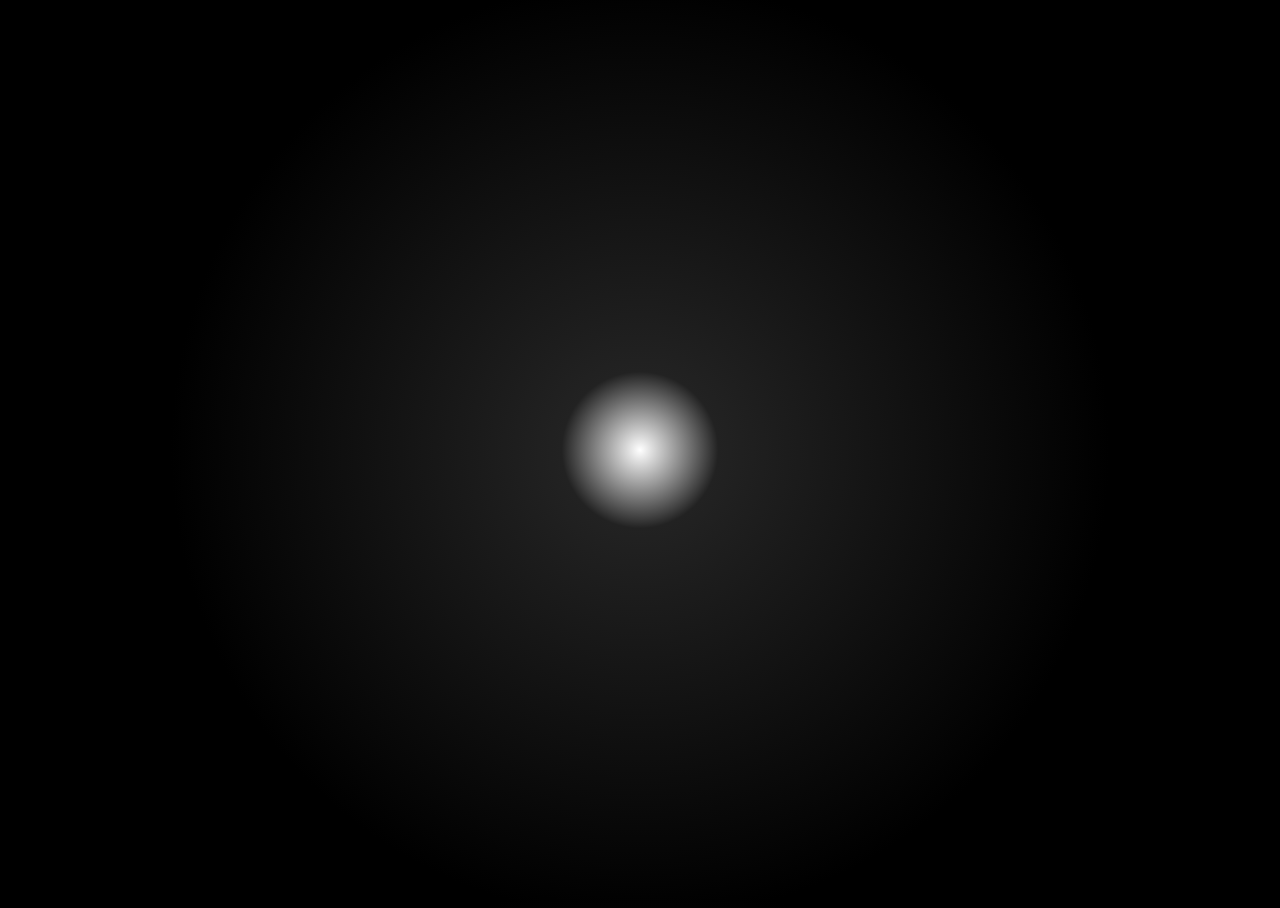
<file: background.html>
<!DOCTYPE html>
<html lang="en">

<head>
    <meta charset="utf-8" />
    <meta http-equiv="x-ua-compatible" content="ie=edge" />
    <meta name="application-name" content="Xuwei Li">
    <meta name="author" content="Xuwei Li">
    <meta name="description" content="Xuwei Li web homepage background." />
    <meta name="generator" content="Visual Studio Code" />
    <meta name="keywords" content="Xuwei Li, xuwei.li, Xuwei-Li, XL, XL19860214, 19860214, 860214, 1986, 0214">
    <meta name="viewport" content="width=device-width, initial-scale=1" />
    <title>Xuwei Li</title>
    <link rel="canonical" href="https://xuwei.li/backgroud.html" />
    <link rel="manifest" href="/manifest.json" />
    <link rel="stylesheet" href="/css/background.css?v=1" />
    <link rel="shortcut icon" href="/favicon.ico" />
    <link rel="icon" href="/icons/icon-16x16.png" sizes="16x16" type="image/png" />
    <link rel="icon" href="/icons/icon-32x32.png" sizes="32x32" type="image/png" />
    <link rel="apple-touch-icon" href="/icons/apple-touch-icon.png" sizes="180x180" type="image/png" />
    <link rel="icon" href="/icons/icon-192x192.png" sizes="192x192" type="image/png" />
    <link rel="icon" href="/icons/icon-512x512.png" sizes="512x512" type="image/png" />
</head>

<body>
    <div class='wrap'>
        <div class='tri'></div>
        <div class='tri'></div>
        <div class='tri'></div>
        <div class='tri'></div>
        <div class='tri'></div>
        <div class='tri'></div>
        <div class='tri'></div>
        <div class='tri'></div>
        <div class='tri'></div>
        <div class='tri'></div>
        <div class='tri'></div>
        <div class='tri'></div>
        <div class='tri'></div>
        <div class='tri'></div>
        <div class='tri'></div>
        <div class='tri'></div>
        <div class='tri'></div>
        <div class='tri'></div>
        <div class='tri'></div>
        <div class='tri'></div>
        <div class='tri'></div>
        <div class='tri'></div>
        <div class='tri'></div>
        <div class='tri'></div>
        <div class='tri'></div>
        <div class='tri'></div>
        <div class='tri'></div>
        <div class='tri'></div>
        <div class='tri'></div>
        <div class='tri'></div>
        <div class='tri'></div>
        <div class='tri'></div>
        <div class='tri'></div>
        <div class='tri'></div>
        <div class='tri'></div>
        <div class='tri'></div>
        <div class='tri'></div>
        <div class='tri'></div>
        <div class='tri'></div>
        <div class='tri'></div>
        <div class='tri'></div>
        <div class='tri'></div>
        <div class='tri'></div>
        <div class='tri'></div>
        <div class='tri'></div>
        <div class='tri'></div>
        <div class='tri'></div>
        <div class='tri'></div>
        <div class='tri'></div>
        <div class='tri'></div>
        <div class='tri'></div>
        <div class='tri'></div>
        <div class='tri'></div>
        <div class='tri'></div>
        <div class='tri'></div>
        <div class='tri'></div>
        <div class='tri'></div>
        <div class='tri'></div>
        <div class='tri'></div>
        <div class='tri'></div>
        <div class='tri'></div>
        <div class='tri'></div>
        <div class='tri'></div>
        <div class='tri'></div>
        <div class='tri'></div>
        <div class='tri'></div>
        <div class='tri'></div>
        <div class='tri'></div>
        <div class='tri'></div>
        <div class='tri'></div>
        <div class='tri'></div>
        <div class='tri'></div>
        <div class='tri'></div>
        <div class='tri'></div>
        <div class='tri'></div>
        <div class='tri'></div>
        <div class='tri'></div>
        <div class='tri'></div>
        <div class='tri'></div>
        <div class='tri'></div>
        <div class='tri'></div>
        <div class='tri'></div>
        <div class='tri'></div>
        <div class='tri'></div>
        <div class='tri'></div>
        <div class='tri'></div>
        <div class='tri'></div>
        <div class='tri'></div>
        <div class='tri'></div>
        <div class='tri'></div>
        <div class='tri'></div>
        <div class='tri'></div>
        <div class='tri'></div>
        <div class='tri'></div>
        <div class='tri'></div>
        <div class='tri'></div>
        <div class='tri'></div>
        <div class='tri'></div>
        <div class='tri'></div>
        <div class='tri'></div>
        <div class='tri'></div>
        <div class='tri'></div>
        <div class='tri'></div>
        <div class='tri'></div>
        <div class='tri'></div>
        <div class='tri'></div>
        <div class='tri'></div>
        <div class='tri'></div>
        <div class='tri'></div>
        <div class='tri'></div>
        <div class='tri'></div>
        <div class='tri'></div>
        <div class='tri'></div>
        <div class='tri'></div>
        <div class='tri'></div>
        <div class='tri'></div>
        <div class='tri'></div>
        <div class='tri'></div>
        <div class='tri'></div>
        <div class='tri'></div>
        <div class='tri'></div>
        <div class='tri'></div>
        <div class='tri'></div>
        <div class='tri'></div>
        <div class='tri'></div>
        <div class='tri'></div>
        <div class='tri'></div>
        <div class='tri'></div>
        <div class='tri'></div>
        <div class='tri'></div>
        <div class='tri'></div>
        <div class='tri'></div>
        <div class='tri'></div>
        <div class='tri'></div>
        <div class='tri'></div>
        <div class='tri'></div>
        <div class='tri'></div>
        <div class='tri'></div>
        <div class='tri'></div>
        <div class='tri'></div>
        <div class='tri'></div>
        <div class='tri'></div>
        <div class='tri'></div>
        <div class='tri'></div>
        <div class='tri'></div>
        <div class='tri'></div>
        <div class='tri'></div>
        <div class='tri'></div>
        <div class='tri'></div>
        <div class='tri'></div>
        <div class='tri'></div>
        <div class='tri'></div>
        <div class='tri'></div>
        <div class='tri'></div>
        <div class='tri'></div>
        <div class='tri'></div>
        <div class='tri'></div>
        <div class='tri'></div>
        <div class='tri'></div>
        <div class='tri'></div>
        <div class='tri'></div>
        <div class='tri'></div>
        <div class='tri'></div>
        <div class='tri'></div>
        <div class='tri'></div>
        <div class='tri'></div>
        <div class='tri'></div>
        <div class='tri'></div>
        <div class='tri'></div>
        <div class='tri'></div>
        <div class='tri'></div>
        <div class='tri'></div>
        <div class='tri'></div>
        <div class='tri'></div>
        <div class='tri'></div>
        <div class='tri'></div>
        <div class='tri'></div>
        <div class='tri'></div>
        <div class='tri'></div>
        <div class='tri'></div>
        <div class='tri'></div>
        <div class='tri'></div>
        <div class='tri'></div>
        <div class='tri'></div>
        <div class='tri'></div>
        <div class='tri'></div>
        <div class='tri'></div>
        <div class='tri'></div>
        <div class='tri'></div>
        <div class='tri'></div>
        <div class='tri'></div>
        <div class='tri'></div>
        <div class='tri'></div>
        <div class='tri'></div>
        <div class='tri'></div>
        <div class='tri'></div>
        <div class='tri'></div>
        <div class='tri'></div>
        <div class='tri'></div>
        <div class='tri'></div>
    </div>
</body>
</html>
</file>
<file: css/background.css>
html,
body,
.wrap {
    height: 100%;
}

body {
    background: black;
    background-image: radial-gradient(circle at center, white 0%, #222 10%, black 60%);
    overflow: hidden;
}

.wrap {
    transform-style: preserve-3d;
    perspective: 800px;
}

.tri {
    height: 0;
    width: 0;
    position: absolute;
    top: 50%;
    left: 50%;
}

.tri:nth-child(1) {
    border-top: 37px solid #1500ff;
    border-right: 37px solid transparent;
    border-left: 37px solid transparent;
    margin-left: -18.5px;
    margin-top: -18.5px;
    -webkit-filter: grayscale(1);
    filter: grayscale(1);
    transform: rotate(77deg) translate3d(0, 0, -1500px) scale(0);
    animation: anim1 10s infinite linear;
    animation-delay: -0.05s;
    opacity: 0;
}

@keyframes anim1 {
    0% {
        opacity: 1;
        transform: rotate(115.5deg) translate3d(570px, 450px, 1000px) scale(1);
    }
}

.tri:nth-child(2) {
    border-top: 31px solid #ffc800;
    border-right: 31px solid transparent;
    border-left: 31px solid transparent;
    margin-left: -15.5px;
    margin-top: -15.5px;
    -webkit-filter: grayscale(1);
    filter: grayscale(1);
    transform: rotate(207deg) translate3d(0, 0, -1500px) scale(0);
    animation: anim2 10s infinite linear;
    animation-delay: -0.1s;
    opacity: 0;
}

@keyframes anim2 {
    0% {
        opacity: 1;
        transform: rotate(310.5deg) translate3d(535px, 490px, 1000px) scale(1);
    }
}

.tri:nth-child(3) {
    border-top: 20px solid #dd00ff;
    border-right: 20px solid transparent;
    border-left: 20px solid transparent;
    margin-left: -10px;
    margin-top: -10px;
    -webkit-filter: grayscale(1);
    filter: grayscale(1);
    transform: rotate(304deg) translate3d(0, 0, -1500px) scale(0);
    animation: anim3 10s infinite linear;
    animation-delay: -0.15s;
    opacity: 0;
}

@keyframes anim3 {
    0% {
        opacity: 1;
        transform: rotate(456deg) translate3d(235px, 736px, 1000px) scale(1);
    }
}

.tri:nth-child(4) {
    border-top: 45px solid #44ff00;
    border-right: 45px solid transparent;
    border-left: 45px solid transparent;
    margin-left: -22.5px;
    margin-top: -22.5px;
    -webkit-filter: grayscale(1);
    filter: grayscale(1);
    transform: rotate(89deg) translate3d(0, 0, -1500px) scale(0);
    animation: anim4 10s infinite linear;
    animation-delay: -0.2s;
    opacity: 0;
}

@keyframes anim4 {
    0% {
        opacity: 1;
        transform: rotate(133.5deg) translate3d(352px, 371px, 1000px) scale(1);
    }
}

.tri:nth-child(5) {
    border-top: 26px solid #b3ff00;
    border-right: 26px solid transparent;
    border-left: 26px solid transparent;
    margin-left: -13px;
    margin-top: -13px;
    -webkit-filter: grayscale(1);
    filter: grayscale(1);
    transform: rotate(40deg) translate3d(0, 0, -1500px) scale(0);
    animation: anim5 10s infinite linear;
    animation-delay: -0.25s;
    opacity: 0;
}

@keyframes anim5 {
    0% {
        opacity: 1;
        transform: rotate(60deg) translate3d(860px, 541px, 1000px) scale(1);
    }
}

.tri:nth-child(6) {
    border-top: 5px solid #ffd000;
    border-right: 5px solid transparent;
    border-left: 5px solid transparent;
    margin-left: -2.5px;
    margin-top: -2.5px;
    -webkit-filter: grayscale(1);
    filter: grayscale(1);
    transform: rotate(295deg) translate3d(0, 0, -1500px) scale(0);
    animation: anim6 10s infinite linear;
    animation-delay: -0.3s;
    opacity: 0;
}

@keyframes anim6 {
    0% {
        opacity: 1;
        transform: rotate(442.5deg) translate3d(323px, 381px, 1000px) scale(1);
    }
}

.tri:nth-child(7) {
    border-top: 48px solid #fffb00;
    border-right: 48px solid transparent;
    border-left: 48px solid transparent;
    margin-left: -24px;
    margin-top: -24px;
    -webkit-filter: grayscale(1);
    filter: grayscale(1);
    transform: rotate(298deg) translate3d(0, 0, -1500px) scale(0);
    animation: anim7 10s infinite linear;
    animation-delay: -0.35s;
    opacity: 0;
}

@keyframes anim7 {
    0% {
        opacity: 1;
        transform: rotate(447deg) translate3d(75px, 615px, 1000px) scale(1);
    }
}

.tri:nth-child(8) {
    border-top: 14px solid #00fff2;
    border-right: 14px solid transparent;
    border-left: 14px solid transparent;
    margin-left: -7px;
    margin-top: -7px;
    -webkit-filter: grayscale(1);
    filter: grayscale(1);
    transform: rotate(282deg) translate3d(0, 0, -1500px) scale(0);
    animation: anim8 10s infinite linear;
    animation-delay: -0.4s;
    opacity: 0;
}

@keyframes anim8 {
    0% {
        opacity: 1;
        transform: rotate(423deg) translate3d(486px, 969px, 1000px) scale(1);
    }
}

.tri:nth-child(9) {
    border-top: 2px solid #ff0015;
    border-right: 2px solid transparent;
    border-left: 2px solid transparent;
    margin-left: -1px;
    margin-top: -1px;
    -webkit-filter: grayscale(1);
    filter: grayscale(1);
    transform: rotate(238deg) translate3d(0, 0, -1500px) scale(0);
    animation: anim9 10s infinite linear;
    animation-delay: -0.45s;
    opacity: 0;
}

@keyframes anim9 {
    0% {
        opacity: 1;
        transform: rotate(357deg) translate3d(461px, 765px, 1000px) scale(1);
    }
}

.tri:nth-child(10) {
    border-top: 47px solid #fbff00;
    border-right: 47px solid transparent;
    border-left: 47px solid transparent;
    margin-left: -23.5px;
    margin-top: -23.5px;
    -webkit-filter: grayscale(1);
    filter: grayscale(1);
    transform: rotate(267deg) translate3d(0, 0, -1500px) scale(0);
    animation: anim10 10s infinite linear;
    animation-delay: -0.5s;
    opacity: 0;
}

@keyframes anim10 {
    0% {
        opacity: 1;
        transform: rotate(400.5deg) translate3d(369px, 657px, 1000px) scale(1);
    }
}

.tri:nth-child(11) {
    border-top: 7px solid #ff2200;
    border-right: 7px solid transparent;
    border-left: 7px solid transparent;
    margin-left: -3.5px;
    margin-top: -3.5px;
    -webkit-filter: grayscale(1);
    filter: grayscale(1);
    transform: rotate(91deg) translate3d(0, 0, -1500px) scale(0);
    animation: anim11 10s infinite linear;
    animation-delay: -0.55s;
    opacity: 0;
}

@keyframes anim11 {
    0% {
        opacity: 1;
        transform: rotate(136.5deg) translate3d(3px, 97px, 1000px) scale(1);
    }
}

.tri:nth-child(12) {
    border-top: 32px solid #00f7ff;
    border-right: 32px solid transparent;
    border-left: 32px solid transparent;
    margin-left: -16px;
    margin-top: -16px;
    -webkit-filter: grayscale(1);
    filter: grayscale(1);
    transform: rotate(105deg) translate3d(0, 0, -1500px) scale(0);
    animation: anim12 10s infinite linear;
    animation-delay: -0.6s;
    opacity: 0;
}

@keyframes anim12 {
    0% {
        opacity: 1;
        transform: rotate(157.5deg) translate3d(668px, 593px, 1000px) scale(1);
    }
}

.tri:nth-child(13) {
    border-top: 1px solid #ff7b00;
    border-right: 1px solid transparent;
    border-left: 1px solid transparent;
    margin-left: -0.5px;
    margin-top: -0.5px;
    -webkit-filter: grayscale(1);
    filter: grayscale(1);
    transform: rotate(299deg) translate3d(0, 0, -1500px) scale(0);
    animation: anim13 10s infinite linear;
    animation-delay: -0.65s;
    opacity: 0;
}

@keyframes anim13 {
    0% {
        opacity: 1;
        transform: rotate(448.5deg) translate3d(645px, 679px, 1000px) scale(1);
    }
}

.tri:nth-child(14) {
    border-top: 34px solid #00ffd0;
    border-right: 34px solid transparent;
    border-left: 34px solid transparent;
    margin-left: -17px;
    margin-top: -17px;
    -webkit-filter: grayscale(1);
    filter: grayscale(1);
    transform: rotate(159deg) translate3d(0, 0, -1500px) scale(0);
    animation: anim14 10s infinite linear;
    animation-delay: -0.7s;
    opacity: 0;
}

@keyframes anim14 {
    0% {
        opacity: 1;
        transform: rotate(238.5deg) translate3d(925px, 168px, 1000px) scale(1);
    }
}

.tri:nth-child(15) {
    border-top: 22px solid #ff004d;
    border-right: 22px solid transparent;
    border-left: 22px solid transparent;
    margin-left: -11px;
    margin-top: -11px;
    -webkit-filter: grayscale(1);
    filter: grayscale(1);
    transform: rotate(173deg) translate3d(0, 0, -1500px) scale(0);
    animation: anim15 10s infinite linear;
    animation-delay: -0.75s;
    opacity: 0;
}

@keyframes anim15 {
    0% {
        opacity: 1;
        transform: rotate(259.5deg) translate3d(19px, 92px, 1000px) scale(1);
    }
}

.tri:nth-child(16) {
    border-top: 35px solid #4800ff;
    border-right: 35px solid transparent;
    border-left: 35px solid transparent;
    margin-left: -17.5px;
    margin-top: -17.5px;
    -webkit-filter: grayscale(1);
    filter: grayscale(1);
    transform: rotate(117deg) translate3d(0, 0, -1500px) scale(0);
    animation: anim16 10s infinite linear;
    animation-delay: -0.8s;
    opacity: 0;
}

@keyframes anim16 {
    0% {
        opacity: 1;
        transform: rotate(175.5deg) translate3d(584px, 614px, 1000px) scale(1);
    }
}

.tri:nth-child(17) {
    border-top: 39px solid #4800ff;
    border-right: 39px solid transparent;
    border-left: 39px solid transparent;
    margin-left: -19.5px;
    margin-top: -19.5px;
    -webkit-filter: grayscale(1);
    filter: grayscale(1);
    transform: rotate(336deg) translate3d(0, 0, -1500px) scale(0);
    animation: anim17 10s infinite linear;
    animation-delay: -0.85s;
    opacity: 0;
}

@keyframes anim17 {
    0% {
        opacity: 1;
        transform: rotate(504deg) translate3d(870px, 558px, 1000px) scale(1);
    }
}

.tri:nth-child(18) {
    border-top: 28px solid #ff4400;
    border-right: 28px solid transparent;
    border-left: 28px solid transparent;
    margin-left: -14px;
    margin-top: -14px;
    -webkit-filter: grayscale(1);
    filter: grayscale(1);
    transform: rotate(120deg) translate3d(0, 0, -1500px) scale(0);
    animation: anim18 10s infinite linear;
    animation-delay: -0.9s;
    opacity: 0;
}

@keyframes anim18 {
    0% {
        opacity: 1;
        transform: rotate(180deg) translate3d(645px, 641px, 1000px) scale(1);
    }
}

.tri:nth-child(19) {
    border-top: 39px solid #d5ff00;
    border-right: 39px solid transparent;
    border-left: 39px solid transparent;
    margin-left: -19.5px;
    margin-top: -19.5px;
    -webkit-filter: grayscale(1);
    filter: grayscale(1);
    transform: rotate(68deg) translate3d(0, 0, -1500px) scale(0);
    animation: anim19 10s infinite linear;
    animation-delay: -0.95s;
    opacity: 0;
}

@keyframes anim19 {
    0% {
        opacity: 1;
        transform: rotate(102deg) translate3d(767px, 563px, 1000px) scale(1);
    }
}

.tri:nth-child(20) {
    border-top: 16px solid #ff4400;
    border-right: 16px solid transparent;
    border-left: 16px solid transparent;
    margin-left: -8px;
    margin-top: -8px;
    -webkit-filter: grayscale(1);
    filter: grayscale(1);
    transform: rotate(1deg) translate3d(0, 0, -1500px) scale(0);
    animation: anim20 10s infinite linear;
    animation-delay: -1s;
    opacity: 0;
}

@keyframes anim20 {
    0% {
        opacity: 1;
        transform: rotate(1.5deg) translate3d(275px, 775px, 1000px) scale(1);
    }
}

.tri:nth-child(21) {
    border-top: 35px solid #ffae00;
    border-right: 35px solid transparent;
    border-left: 35px solid transparent;
    margin-left: -17.5px;
    margin-top: -17.5px;
    -webkit-filter: grayscale(1);
    filter: grayscale(1);
    transform: rotate(255deg) translate3d(0, 0, -1500px) scale(0);
    animation: anim21 10s infinite linear;
    animation-delay: -1.05s;
    opacity: 0;
}

@keyframes anim21 {
    0% {
        opacity: 1;
        transform: rotate(382.5deg) translate3d(889px, 725px, 1000px) scale(1);
    }
}

.tri:nth-child(22) {
    border-top: 2px solid #0040ff;
    border-right: 2px solid transparent;
    border-left: 2px solid transparent;
    margin-left: -1px;
    margin-top: -1px;
    -webkit-filter: grayscale(1);
    filter: grayscale(1);
    transform: rotate(87deg) translate3d(0, 0, -1500px) scale(0);
    animation: anim22 10s infinite linear;
    animation-delay: -1.1s;
    opacity: 0;
}

@keyframes anim22 {
    0% {
        opacity: 1;
        transform: rotate(130.5deg) translate3d(290px, 770px, 1000px) scale(1);
    }
}

.tri:nth-child(23) {
    border-top: 30px solid #ff00e6;
    border-right: 30px solid transparent;
    border-left: 30px solid transparent;
    margin-left: -15px;
    margin-top: -15px;
    -webkit-filter: grayscale(1);
    filter: grayscale(1);
    transform: rotate(107deg) translate3d(0, 0, -1500px) scale(0);
    animation: anim23 10s infinite linear;
    animation-delay: -1.15s;
    opacity: 0;
}

@keyframes anim23 {
    0% {
        opacity: 1;
        transform: rotate(160.5deg) translate3d(231px, 285px, 1000px) scale(1);
    }
}

.tri:nth-child(24) {
    border-top: 48px solid #fff700;
    border-right: 48px solid transparent;
    border-left: 48px solid transparent;
    margin-left: -24px;
    margin-top: -24px;
    -webkit-filter: grayscale(1);
    filter: grayscale(1);
    transform: rotate(174deg) translate3d(0, 0, -1500px) scale(0);
    animation: anim24 10s infinite linear;
    animation-delay: -1.2s;
    opacity: 0;
}

@keyframes anim24 {
    0% {
        opacity: 1;
        transform: rotate(261deg) translate3d(57px, 588px, 1000px) scale(1);
    }
}

.tri:nth-child(25) {
    border-top: 45px solid #ff000d;
    border-right: 45px solid transparent;
    border-left: 45px solid transparent;
    margin-left: -22.5px;
    margin-top: -22.5px;
    -webkit-filter: grayscale(1);
    filter: grayscale(1);
    transform: rotate(170deg) translate3d(0, 0, -1500px) scale(0);
    animation: anim25 10s infinite linear;
    animation-delay: -1.25s;
    opacity: 0;
}

@keyframes anim25 {
    0% {
        opacity: 1;
        transform: rotate(255deg) translate3d(787px, 744px, 1000px) scale(1);
    }
}

.tri:nth-child(26) {
    border-top: 17px solid #00aeff;
    border-right: 17px solid transparent;
    border-left: 17px solid transparent;
    margin-left: -8.5px;
    margin-top: -8.5px;
    -webkit-filter: grayscale(1);
    filter: grayscale(1);
    transform: rotate(346deg) translate3d(0, 0, -1500px) scale(0);
    animation: anim26 10s infinite linear;
    animation-delay: -1.3s;
    opacity: 0;
}

@keyframes anim26 {
    0% {
        opacity: 1;
        transform: rotate(519deg) translate3d(721px, 626px, 1000px) scale(1);
    }
}

.tri:nth-child(27) {
    border-top: 18px solid #8800ff;
    border-right: 18px solid transparent;
    border-left: 18px solid transparent;
    margin-left: -9px;
    margin-top: -9px;
    -webkit-filter: grayscale(1);
    filter: grayscale(1);
    transform: rotate(248deg) translate3d(0, 0, -1500px) scale(0);
    animation: anim27 10s infinite linear;
    animation-delay: -1.35s;
    opacity: 0;
}

@keyframes anim27 {
    0% {
        opacity: 1;
        transform: rotate(372deg) translate3d(146px, 875px, 1000px) scale(1);
    }
}

.tri:nth-child(28) {
    border-top: 24px solid #d500ff;
    border-right: 24px solid transparent;
    border-left: 24px solid transparent;
    margin-left: -12px;
    margin-top: -12px;
    -webkit-filter: grayscale(1);
    filter: grayscale(1);
    transform: rotate(131deg) translate3d(0, 0, -1500px) scale(0);
    animation: anim28 10s infinite linear;
    animation-delay: -1.4s;
    opacity: 0;
}

@keyframes anim28 {
    0% {
        opacity: 1;
        transform: rotate(196.5deg) translate3d(671px, 877px, 1000px) scale(1);
    }
}

.tri:nth-child(29) {
    border-top: 31px solid #ee00ff;
    border-right: 31px solid transparent;
    border-left: 31px solid transparent;
    margin-left: -15.5px;
    margin-top: -15.5px;
    -webkit-filter: grayscale(1);
    filter: grayscale(1);
    transform: rotate(276deg) translate3d(0, 0, -1500px) scale(0);
    animation: anim29 10s infinite linear;
    animation-delay: -1.45s;
    opacity: 0;
}

@keyframes anim29 {
    0% {
        opacity: 1;
        transform: rotate(414deg) translate3d(263px, 434px, 1000px) scale(1);
    }
}

.tri:nth-child(30) {
    border-top: 18px solid #ff3700;
    border-right: 18px solid transparent;
    border-left: 18px solid transparent;
    margin-left: -9px;
    margin-top: -9px;
    -webkit-filter: grayscale(1);
    filter: grayscale(1);
    transform: rotate(306deg) translate3d(0, 0, -1500px) scale(0);
    animation: anim30 10s infinite linear;
    animation-delay: -1.5s;
    opacity: 0;
}

@keyframes anim30 {
    0% {
        opacity: 1;
        transform: rotate(459deg) translate3d(543px, 221px, 1000px) scale(1);
    }
}

.tri:nth-child(31) {
    border-top: 32px solid #ffbb00;
    border-right: 32px solid transparent;
    border-left: 32px solid transparent;
    margin-left: -16px;
    margin-top: -16px;
    -webkit-filter: grayscale(1);
    filter: grayscale(1);
    transform: rotate(59deg) translate3d(0, 0, -1500px) scale(0);
    animation: anim31 10s infinite linear;
    animation-delay: -1.55s;
    opacity: 0;
}

@keyframes anim31 {
    0% {
        opacity: 1;
        transform: rotate(88.5deg) translate3d(186px, 503px, 1000px) scale(1);
    }
}

.tri:nth-child(32) {
    border-top: 13px solid #0059ff;
    border-right: 13px solid transparent;
    border-left: 13px solid transparent;
    margin-left: -6.5px;
    margin-top: -6.5px;
    -webkit-filter: grayscale(1);
    filter: grayscale(1);
    transform: rotate(2deg) translate3d(0, 0, -1500px) scale(0);
    animation: anim32 10s infinite linear;
    animation-delay: -1.6s;
    opacity: 0;
}

@keyframes anim32 {
    0% {
        opacity: 1;
        transform: rotate(3deg) translate3d(572px, 27px, 1000px) scale(1);
    }
}

.tri:nth-child(33) {
    border-top: 50px solid #ff0d00;
    border-right: 50px solid transparent;
    border-left: 50px solid transparent;
    margin-left: -25px;
    margin-top: -25px;
    -webkit-filter: grayscale(1);
    filter: grayscale(1);
    transform: rotate(17deg) translate3d(0, 0, -1500px) scale(0);
    animation: anim33 10s infinite linear;
    animation-delay: -1.65s;
    opacity: 0;
}

@keyframes anim33 {
    0% {
        opacity: 1;
        transform: rotate(25.5deg) translate3d(403px, 481px, 1000px) scale(1);
    }
}

.tri:nth-child(34) {
    border-top: 39px solid #ff00a6;
    border-right: 39px solid transparent;
    border-left: 39px solid transparent;
    margin-left: -19.5px;
    margin-top: -19.5px;
    -webkit-filter: grayscale(1);
    filter: grayscale(1);
    transform: rotate(172deg) translate3d(0, 0, -1500px) scale(0);
    animation: anim34 10s infinite linear;
    animation-delay: -1.7s;
    opacity: 0;
}

@keyframes anim34 {
    0% {
        opacity: 1;
        transform: rotate(258deg) translate3d(383px, 661px, 1000px) scale(1);
    }
}

.tri:nth-child(35) {
    border-top: 24px solid #ff5500;
    border-right: 24px solid transparent;
    border-left: 24px solid transparent;
    margin-left: -12px;
    margin-top: -12px;
    -webkit-filter: grayscale(1);
    filter: grayscale(1);
    transform: rotate(179deg) translate3d(0, 0, -1500px) scale(0);
    animation: anim35 10s infinite linear;
    animation-delay: -1.75s;
    opacity: 0;
}

@keyframes anim35 {
    0% {
        opacity: 1;
        transform: rotate(268.5deg) translate3d(581px, 79px, 1000px) scale(1);
    }
}

.tri:nth-child(36) {
    border-top: 38px solid #0015ff;
    border-right: 38px solid transparent;
    border-left: 38px solid transparent;
    margin-left: -19px;
    margin-top: -19px;
    -webkit-filter: grayscale(1);
    filter: grayscale(1);
    transform: rotate(315deg) translate3d(0, 0, -1500px) scale(0);
    animation: anim36 10s infinite linear;
    animation-delay: -1.8s;
    opacity: 0;
}

@keyframes anim36 {
    0% {
        opacity: 1;
        transform: rotate(472.5deg) translate3d(59px, 625px, 1000px) scale(1);
    }
}

.tri:nth-child(37) {
    border-top: 15px solid #004dff;
    border-right: 15px solid transparent;
    border-left: 15px solid transparent;
    margin-left: -7.5px;
    margin-top: -7.5px;
    -webkit-filter: grayscale(1);
    filter: grayscale(1);
    transform: rotate(35deg) translate3d(0, 0, -1500px) scale(0);
    animation: anim37 10s infinite linear;
    animation-delay: -1.85s;
    opacity: 0;
}

@keyframes anim37 {
    0% {
        opacity: 1;
        transform: rotate(52.5deg) translate3d(732px, 958px, 1000px) scale(1);
    }
}

.tri:nth-child(38) {
    border-top: 9px solid #ddff00;
    border-right: 9px solid transparent;
    border-left: 9px solid transparent;
    margin-left: -4.5px;
    margin-top: -4.5px;
    -webkit-filter: grayscale(1);
    filter: grayscale(1);
    transform: rotate(69deg) translate3d(0, 0, -1500px) scale(0);
    animation: anim38 10s infinite linear;
    animation-delay: -1.9s;
    opacity: 0;
}

@keyframes anim38 {
    0% {
        opacity: 1;
        transform: rotate(103.5deg) translate3d(781px, 38px, 1000px) scale(1);
    }
}

.tri:nth-child(39) {
    border-top: 16px solid #006aff;
    border-right: 16px solid transparent;
    border-left: 16px solid transparent;
    margin-left: -8px;
    margin-top: -8px;
    -webkit-filter: grayscale(1);
    filter: grayscale(1);
    transform: rotate(9deg) translate3d(0, 0, -1500px) scale(0);
    animation: anim39 10s infinite linear;
    animation-delay: -1.95s;
    opacity: 0;
}

@keyframes anim39 {
    0% {
        opacity: 1;
        transform: rotate(13.5deg) translate3d(421px, 270px, 1000px) scale(1);
    }
}

.tri:nth-child(40) {
    border-top: 18px solid #ff001e;
    border-right: 18px solid transparent;
    border-left: 18px solid transparent;
    margin-left: -9px;
    margin-top: -9px;
    -webkit-filter: grayscale(1);
    filter: grayscale(1);
    transform: rotate(166deg) translate3d(0, 0, -1500px) scale(0);
    animation: anim40 10s infinite linear;
    animation-delay: -2s;
    opacity: 0;
}

@keyframes anim40 {
    0% {
        opacity: 1;
        transform: rotate(249deg) translate3d(780px, 822px, 1000px) scale(1);
    }
}

.tri:nth-child(41) {
    border-top: 3px solid #ae00ff;
    border-right: 3px solid transparent;
    border-left: 3px solid transparent;
    margin-left: -1.5px;
    margin-top: -1.5px;
    -webkit-filter: grayscale(1);
    filter: grayscale(1);
    transform: rotate(359deg) translate3d(0, 0, -1500px) scale(0);
    animation: anim41 10s infinite linear;
    animation-delay: -2.05s;
    opacity: 0;
}

@keyframes anim41 {
    0% {
        opacity: 1;
        transform: rotate(538.5deg) translate3d(516px, 907px, 1000px) scale(1);
    }
}

.tri:nth-child(42) {
    border-top: 37px solid #0015ff;
    border-right: 37px solid transparent;
    border-left: 37px solid transparent;
    margin-left: -18.5px;
    margin-top: -18.5px;
    -webkit-filter: grayscale(1);
    filter: grayscale(1);
    transform: rotate(234deg) translate3d(0, 0, -1500px) scale(0);
    animation: anim42 10s infinite linear;
    animation-delay: -2.1s;
    opacity: 0;
}

@keyframes anim42 {
    0% {
        opacity: 1;
        transform: rotate(351deg) translate3d(162px, 674px, 1000px) scale(1);
    }
}

.tri:nth-child(43) {
    border-top: 24px solid #003cff;
    border-right: 24px solid transparent;
    border-left: 24px solid transparent;
    margin-left: -12px;
    margin-top: -12px;
    -webkit-filter: grayscale(1);
    filter: grayscale(1);
    transform: rotate(54deg) translate3d(0, 0, -1500px) scale(0);
    animation: anim43 10s infinite linear;
    animation-delay: -2.15s;
    opacity: 0;
}

@keyframes anim43 {
    0% {
        opacity: 1;
        transform: rotate(81deg) translate3d(92px, 39px, 1000px) scale(1);
    }
}

.tri:nth-child(44) {
    border-top: 5px solid #00ffe1;
    border-right: 5px solid transparent;
    border-left: 5px solid transparent;
    margin-left: -2.5px;
    margin-top: -2.5px;
    -webkit-filter: grayscale(1);
    filter: grayscale(1);
    transform: rotate(2deg) translate3d(0, 0, -1500px) scale(0);
    animation: anim44 10s infinite linear;
    animation-delay: -2.2s;
    opacity: 0;
}

@keyframes anim44 {
    0% {
        opacity: 1;
        transform: rotate(3deg) translate3d(678px, 671px, 1000px) scale(1);
    }
}

.tri:nth-child(45) {
    border-top: 43px solid #ff6a00;
    border-right: 43px solid transparent;
    border-left: 43px solid transparent;
    margin-left: -21.5px;
    margin-top: -21.5px;
    -webkit-filter: grayscale(1);
    filter: grayscale(1);
    transform: rotate(298deg) translate3d(0, 0, -1500px) scale(0);
    animation: anim45 10s infinite linear;
    animation-delay: -2.25s;
    opacity: 0;
}

@keyframes anim45 {
    0% {
        opacity: 1;
        transform: rotate(447deg) translate3d(982px, 952px, 1000px) scale(1);
    }
}

.tri:nth-child(46) {
    border-top: 28px solid #0004ff;
    border-right: 28px solid transparent;
    border-left: 28px solid transparent;
    margin-left: -14px;
    margin-top: -14px;
    -webkit-filter: grayscale(1);
    filter: grayscale(1);
    transform: rotate(147deg) translate3d(0, 0, -1500px) scale(0);
    animation: anim46 10s infinite linear;
    animation-delay: -2.3s;
    opacity: 0;
}

@keyframes anim46 {
    0% {
        opacity: 1;
        transform: rotate(220.5deg) translate3d(921px, 223px, 1000px) scale(1);
    }
}

.tri:nth-child(47) {
    border-top: 31px solid #8cff00;
    border-right: 31px solid transparent;
    border-left: 31px solid transparent;
    margin-left: -15.5px;
    margin-top: -15.5px;
    -webkit-filter: grayscale(1);
    filter: grayscale(1);
    transform: rotate(312deg) translate3d(0, 0, -1500px) scale(0);
    animation: anim47 10s infinite linear;
    animation-delay: -2.35s;
    opacity: 0;
}

@keyframes anim47 {
    0% {
        opacity: 1;
        transform: rotate(468deg) translate3d(899px, 399px, 1000px) scale(1);
    }
}

.tri:nth-child(48) {
    border-top: 47px solid #ae00ff;
    border-right: 47px solid transparent;
    border-left: 47px solid transparent;
    margin-left: -23.5px;
    margin-top: -23.5px;
    -webkit-filter: grayscale(1);
    filter: grayscale(1);
    transform: rotate(178deg) translate3d(0, 0, -1500px) scale(0);
    animation: anim48 10s infinite linear;
    animation-delay: -2.4s;
    opacity: 0;
}

@keyframes anim48 {
    0% {
        opacity: 1;
        transform: rotate(267deg) translate3d(376px, 30px, 1000px) scale(1);
    }
}

.tri:nth-child(49) {
    border-top: 47px solid #7bff00;
    border-right: 47px solid transparent;
    border-left: 47px solid transparent;
    margin-left: -23.5px;
    margin-top: -23.5px;
    -webkit-filter: grayscale(1);
    filter: grayscale(1);
    transform: rotate(193deg) translate3d(0, 0, -1500px) scale(0);
    animation: anim49 10s infinite linear;
    animation-delay: -2.45s;
    opacity: 0;
}

@keyframes anim49 {
    0% {
        opacity: 1;
        transform: rotate(289.5deg) translate3d(956px, 487px, 1000px) scale(1);
    }
}

.tri:nth-child(50) {
    border-top: 38px solid #ff0062;
    border-right: 38px solid transparent;
    border-left: 38px solid transparent;
    margin-left: -19px;
    margin-top: -19px;
    -webkit-filter: grayscale(1);
    filter: grayscale(1);
    transform: rotate(58deg) translate3d(0, 0, -1500px) scale(0);
    animation: anim50 10s infinite linear;
    animation-delay: -2.5s;
    opacity: 0;
}

@keyframes anim50 {
    0% {
        opacity: 1;
        transform: rotate(87deg) translate3d(647px, 888px, 1000px) scale(1);
    }
}

.tri:nth-child(51) {
    border-top: 13px solid #ff00c8;
    border-right: 13px solid transparent;
    border-left: 13px solid transparent;
    margin-left: -6.5px;
    margin-top: -6.5px;
    -webkit-filter: grayscale(1);
    filter: grayscale(1);
    transform: rotate(93deg) translate3d(0, 0, -1500px) scale(0);
    animation: anim51 10s infinite linear;
    animation-delay: -2.55s;
    opacity: 0;
}

@keyframes anim51 {
    0% {
        opacity: 1;
        transform: rotate(139.5deg) translate3d(728px, 598px, 1000px) scale(1);
    }
}

.tri:nth-child(52) {
    border-top: 35px solid #09ff00;
    border-right: 35px solid transparent;
    border-left: 35px solid transparent;
    margin-left: -17.5px;
    margin-top: -17.5px;
    -webkit-filter: grayscale(1);
    filter: grayscale(1);
    transform: rotate(252deg) translate3d(0, 0, -1500px) scale(0);
    animation: anim52 10s infinite linear;
    animation-delay: -2.6s;
    opacity: 0;
}

@keyframes anim52 {
    0% {
        opacity: 1;
        transform: rotate(378deg) translate3d(283px, 744px, 1000px) scale(1);
    }
}

.tri:nth-child(53) {
    border-top: 18px solid #eeff00;
    border-right: 18px solid transparent;
    border-left: 18px solid transparent;
    margin-left: -9px;
    margin-top: -9px;
    -webkit-filter: grayscale(1);
    filter: grayscale(1);
    transform: rotate(146deg) translate3d(0, 0, -1500px) scale(0);
    animation: anim53 10s infinite linear;
    animation-delay: -2.65s;
    opacity: 0;
}

@keyframes anim53 {
    0% {
        opacity: 1;
        transform: rotate(219deg) translate3d(399px, 856px, 1000px) scale(1);
    }
}

.tri:nth-child(54) {
    border-top: 5px solid #ff9100;
    border-right: 5px solid transparent;
    border-left: 5px solid transparent;
    margin-left: -2.5px;
    margin-top: -2.5px;
    -webkit-filter: grayscale(1);
    filter: grayscale(1);
    transform: rotate(189deg) translate3d(0, 0, -1500px) scale(0);
    animation: anim54 10s infinite linear;
    animation-delay: -2.7s;
    opacity: 0;
}

@keyframes anim54 {
    0% {
        opacity: 1;
        transform: rotate(283.5deg) translate3d(848px, 602px, 1000px) scale(1);
    }
}

.tri:nth-child(55) {
    border-top: 21px solid #00ffe6;
    border-right: 21px solid transparent;
    border-left: 21px solid transparent;
    margin-left: -10.5px;
    margin-top: -10.5px;
    -webkit-filter: grayscale(1);
    filter: grayscale(1);
    transform: rotate(266deg) translate3d(0, 0, -1500px) scale(0);
    animation: anim55 10s infinite linear;
    animation-delay: -2.75s;
    opacity: 0;
}

@keyframes anim55 {
    0% {
        opacity: 1;
        transform: rotate(399deg) translate3d(586px, 420px, 1000px) scale(1);
    }
}

.tri:nth-child(56) {
    border-top: 10px solid #ff009d;
    border-right: 10px solid transparent;
    border-left: 10px solid transparent;
    margin-left: -5px;
    margin-top: -5px;
    -webkit-filter: grayscale(1);
    filter: grayscale(1);
    transform: rotate(296deg) translate3d(0, 0, -1500px) scale(0);
    animation: anim56 10s infinite linear;
    animation-delay: -2.8s;
    opacity: 0;
}

@keyframes anim56 {
    0% {
        opacity: 1;
        transform: rotate(444deg) translate3d(943px, 866px, 1000px) scale(1);
    }
}

.tri:nth-child(57) {
    border-top: 2px solid #ff0095;
    border-right: 2px solid transparent;
    border-left: 2px solid transparent;
    margin-left: -1px;
    margin-top: -1px;
    -webkit-filter: grayscale(1);
    filter: grayscale(1);
    transform: rotate(152deg) translate3d(0, 0, -1500px) scale(0);
    animation: anim57 10s infinite linear;
    animation-delay: -2.85s;
    opacity: 0;
}

@keyframes anim57 {
    0% {
        opacity: 1;
        transform: rotate(228deg) translate3d(32px, 56px, 1000px) scale(1);
    }
}

.tri:nth-child(58) {
    border-top: 31px solid #00ff84;
    border-right: 31px solid transparent;
    border-left: 31px solid transparent;
    margin-left: -15.5px;
    margin-top: -15.5px;
    -webkit-filter: grayscale(1);
    filter: grayscale(1);
    transform: rotate(243deg) translate3d(0, 0, -1500px) scale(0);
    animation: anim58 10s infinite linear;
    animation-delay: -2.9s;
    opacity: 0;
}

@keyframes anim58 {
    0% {
        opacity: 1;
        transform: rotate(364.5deg) translate3d(301px, 470px, 1000px) scale(1);
    }
}

.tri:nth-child(59) {
    border-top: 24px solid #0073ff;
    border-right: 24px solid transparent;
    border-left: 24px solid transparent;
    margin-left: -12px;
    margin-top: -12px;
    -webkit-filter: grayscale(1);
    filter: grayscale(1);
    transform: rotate(302deg) translate3d(0, 0, -1500px) scale(0);
    animation: anim59 10s infinite linear;
    animation-delay: -2.95s;
    opacity: 0;
}

@keyframes anim59 {
    0% {
        opacity: 1;
        transform: rotate(453deg) translate3d(803px, 337px, 1000px) scale(1);
    }
}

.tri:nth-child(60) {
    border-top: 50px solid #aa00ff;
    border-right: 50px solid transparent;
    border-left: 50px solid transparent;
    margin-left: -25px;
    margin-top: -25px;
    -webkit-filter: grayscale(1);
    filter: grayscale(1);
    transform: rotate(321deg) translate3d(0, 0, -1500px) scale(0);
    animation: anim60 10s infinite linear;
    animation-delay: -3s;
    opacity: 0;
}

@keyframes anim60 {
    0% {
        opacity: 1;
        transform: rotate(481.5deg) translate3d(231px, 97px, 1000px) scale(1);
    }
}

.tri:nth-child(61) {
    border-top: 14px solid #ff00f2;
    border-right: 14px solid transparent;
    border-left: 14px solid transparent;
    margin-left: -7px;
    margin-top: -7px;
    -webkit-filter: grayscale(1);
    filter: grayscale(1);
    transform: rotate(303deg) translate3d(0, 0, -1500px) scale(0);
    animation: anim61 10s infinite linear;
    animation-delay: -3.05s;
    opacity: 0;
}

@keyframes anim61 {
    0% {
        opacity: 1;
        transform: rotate(454.5deg) translate3d(183px, 772px, 1000px) scale(1);
    }
}

.tri:nth-child(62) {
    border-top: 1px solid #0400ff;
    border-right: 1px solid transparent;
    border-left: 1px solid transparent;
    margin-left: -0.5px;
    margin-top: -0.5px;
    -webkit-filter: grayscale(1);
    filter: grayscale(1);
    transform: rotate(232deg) translate3d(0, 0, -1500px) scale(0);
    animation: anim62 10s infinite linear;
    animation-delay: -3.1s;
    opacity: 0;
}

@keyframes anim62 {
    0% {
        opacity: 1;
        transform: rotate(348deg) translate3d(666px, 22px, 1000px) scale(1);
    }
}

.tri:nth-child(63) {
    border-top: 41px solid #00ffa2;
    border-right: 41px solid transparent;
    border-left: 41px solid transparent;
    margin-left: -20.5px;
    margin-top: -20.5px;
    -webkit-filter: grayscale(1);
    filter: grayscale(1);
    transform: rotate(27deg) translate3d(0, 0, -1500px) scale(0);
    animation: anim63 10s infinite linear;
    animation-delay: -3.15s;
    opacity: 0;
}

@keyframes anim63 {
    0% {
        opacity: 1;
        transform: rotate(40.5deg) translate3d(307px, 925px, 1000px) scale(1);
    }
}

.tri:nth-child(64) {
    border-top: 10px solid #4dff00;
    border-right: 10px solid transparent;
    border-left: 10px solid transparent;
    margin-left: -5px;
    margin-top: -5px;
    -webkit-filter: grayscale(1);
    filter: grayscale(1);
    transform: rotate(51deg) translate3d(0, 0, -1500px) scale(0);
    animation: anim64 10s infinite linear;
    animation-delay: -3.2s;
    opacity: 0;
}

@keyframes anim64 {
    0% {
        opacity: 1;
        transform: rotate(76.5deg) translate3d(45px, 958px, 1000px) scale(1);
    }
}

.tri:nth-child(65) {
    border-top: 41px solid #e1ff00;
    border-right: 41px solid transparent;
    border-left: 41px solid transparent;
    margin-left: -20.5px;
    margin-top: -20.5px;
    -webkit-filter: grayscale(1);
    filter: grayscale(1);
    transform: rotate(23deg) translate3d(0, 0, -1500px) scale(0);
    animation: anim65 10s infinite linear;
    animation-delay: -3.25s;
    opacity: 0;
}

@keyframes anim65 {
    0% {
        opacity: 1;
        transform: rotate(34.5deg) translate3d(305px, 246px, 1000px) scale(1);
    }
}

.tri:nth-child(66) {
    border-top: 12px solid #002fff;
    border-right: 12px solid transparent;
    border-left: 12px solid transparent;
    margin-left: -6px;
    margin-top: -6px;
    -webkit-filter: grayscale(1);
    filter: grayscale(1);
    transform: rotate(7deg) translate3d(0, 0, -1500px) scale(0);
    animation: anim66 10s infinite linear;
    animation-delay: -3.3s;
    opacity: 0;
}

@keyframes anim66 {
    0% {
        opacity: 1;
        transform: rotate(10.5deg) translate3d(715px, 777px, 1000px) scale(1);
    }
}

.tri:nth-child(67) {
    border-top: 14px solid #0004ff;
    border-right: 14px solid transparent;
    border-left: 14px solid transparent;
    margin-left: -7px;
    margin-top: -7px;
    -webkit-filter: grayscale(1);
    filter: grayscale(1);
    transform: rotate(286deg) translate3d(0, 0, -1500px) scale(0);
    animation: anim67 10s infinite linear;
    animation-delay: -3.35s;
    opacity: 0;
}

@keyframes anim67 {
    0% {
        opacity: 1;
        transform: rotate(429deg) translate3d(157px, 74px, 1000px) scale(1);
    }
}

.tri:nth-child(68) {
    border-top: 43px solid #fbff00;
    border-right: 43px solid transparent;
    border-left: 43px solid transparent;
    margin-left: -21.5px;
    margin-top: -21.5px;
    -webkit-filter: grayscale(1);
    filter: grayscale(1);
    transform: rotate(163deg) translate3d(0, 0, -1500px) scale(0);
    animation: anim68 10s infinite linear;
    animation-delay: -3.4s;
    opacity: 0;
}

@keyframes anim68 {
    0% {
        opacity: 1;
        transform: rotate(244.5deg) translate3d(946px, 207px, 1000px) scale(1);
    }
}

.tri:nth-child(69) {
    border-top: 14px solid #d0ff00;
    border-right: 14px solid transparent;
    border-left: 14px solid transparent;
    margin-left: -7px;
    margin-top: -7px;
    -webkit-filter: grayscale(1);
    filter: grayscale(1);
    transform: rotate(240deg) translate3d(0, 0, -1500px) scale(0);
    animation: anim69 10s infinite linear;
    animation-delay: -3.45s;
    opacity: 0;
}

@keyframes anim69 {
    0% {
        opacity: 1;
        transform: rotate(360deg) translate3d(371px, 384px, 1000px) scale(1);
    }
}

.tri:nth-child(70) {
    border-top: 49px solid red;
    border-right: 49px solid transparent;
    border-left: 49px solid transparent;
    margin-left: -24.5px;
    margin-top: -24.5px;
    -webkit-filter: grayscale(1);
    filter: grayscale(1);
    transform: rotate(118deg) translate3d(0, 0, -1500px) scale(0);
    animation: anim70 10s infinite linear;
    animation-delay: -3.5s;
    opacity: 0;
}

@keyframes anim70 {
    0% {
        opacity: 1;
        transform: rotate(177deg) translate3d(603px, 973px, 1000px) scale(1);
    }
}

.tri:nth-child(71) {
    border-top: 7px solid #22ff00;
    border-right: 7px solid transparent;
    border-left: 7px solid transparent;
    margin-left: -3.5px;
    margin-top: -3.5px;
    -webkit-filter: grayscale(1);
    filter: grayscale(1);
    transform: rotate(2deg) translate3d(0, 0, -1500px) scale(0);
    animation: anim71 10s infinite linear;
    animation-delay: -3.55s;
    opacity: 0;
}

@keyframes anim71 {
    0% {
        opacity: 1;
        transform: rotate(3deg) translate3d(108px, 463px, 1000px) scale(1);
    }
}

.tri:nth-child(72) {
    border-top: 23px solid #ff00ee;
    border-right: 23px solid transparent;
    border-left: 23px solid transparent;
    margin-left: -11.5px;
    margin-top: -11.5px;
    -webkit-filter: grayscale(1);
    filter: grayscale(1);
    transform: rotate(140deg) translate3d(0, 0, -1500px) scale(0);
    animation: anim72 10s infinite linear;
    animation-delay: -3.6s;
    opacity: 0;
}

@keyframes anim72 {
    0% {
        opacity: 1;
        transform: rotate(210deg) translate3d(553px, 799px, 1000px) scale(1);
    }
}

.tri:nth-child(73) {
    border-top: 20px solid #ff003c;
    border-right: 20px solid transparent;
    border-left: 20px solid transparent;
    margin-left: -10px;
    margin-top: -10px;
    -webkit-filter: grayscale(1);
    filter: grayscale(1);
    transform: rotate(358deg) translate3d(0, 0, -1500px) scale(0);
    animation: anim73 10s infinite linear;
    animation-delay: -3.65s;
    opacity: 0;
}

@keyframes anim73 {
    0% {
        opacity: 1;
        transform: rotate(537deg) translate3d(53px, 935px, 1000px) scale(1);
    }
}

.tri:nth-child(74) {
    border-top: 31px solid #00ff55;
    border-right: 31px solid transparent;
    border-left: 31px solid transparent;
    margin-left: -15.5px;
    margin-top: -15.5px;
    -webkit-filter: grayscale(1);
    filter: grayscale(1);
    transform: rotate(298deg) translate3d(0, 0, -1500px) scale(0);
    animation: anim74 10s infinite linear;
    animation-delay: -3.7s;
    opacity: 0;
}

@keyframes anim74 {
    0% {
        opacity: 1;
        transform: rotate(447deg) translate3d(463px, 395px, 1000px) scale(1);
    }
}

.tri:nth-child(75) {
    border-top: 26px solid #00ff1e;
    border-right: 26px solid transparent;
    border-left: 26px solid transparent;
    margin-left: -13px;
    margin-top: -13px;
    -webkit-filter: grayscale(1);
    filter: grayscale(1);
    transform: rotate(71deg) translate3d(0, 0, -1500px) scale(0);
    animation: anim75 10s infinite linear;
    animation-delay: -3.75s;
    opacity: 0;
}

@keyframes anim75 {
    0% {
        opacity: 1;
        transform: rotate(106.5deg) translate3d(328px, 76px, 1000px) scale(1);
    }
}

.tri:nth-child(76) {
    border-top: 8px solid #37ff00;
    border-right: 8px solid transparent;
    border-left: 8px solid transparent;
    margin-left: -4px;
    margin-top: -4px;
    -webkit-filter: grayscale(1);
    filter: grayscale(1);
    transform: rotate(195deg) translate3d(0, 0, -1500px) scale(0);
    animation: anim76 10s infinite linear;
    animation-delay: -3.8s;
    opacity: 0;
}

@keyframes anim76 {
    0% {
        opacity: 1;
        transform: rotate(292.5deg) translate3d(225px, 349px, 1000px) scale(1);
    }
}

.tri:nth-child(77) {
    border-top: 4px solid #00ff99;
    border-right: 4px solid transparent;
    border-left: 4px solid transparent;
    margin-left: -2px;
    margin-top: -2px;
    -webkit-filter: grayscale(1);
    filter: grayscale(1);
    transform: rotate(217deg) translate3d(0, 0, -1500px) scale(0);
    animation: anim77 10s infinite linear;
    animation-delay: -3.85s;
    opacity: 0;
}

@keyframes anim77 {
    0% {
        opacity: 1;
        transform: rotate(325.5deg) translate3d(720px, 258px, 1000px) scale(1);
    }
}

.tri:nth-child(78) {
    border-top: 14px solid #00ff7b;
    border-right: 14px solid transparent;
    border-left: 14px solid transparent;
    margin-left: -7px;
    margin-top: -7px;
    -webkit-filter: grayscale(1);
    filter: grayscale(1);
    transform: rotate(293deg) translate3d(0, 0, -1500px) scale(0);
    animation: anim78 10s infinite linear;
    animation-delay: -3.9s;
    opacity: 0;
}

@keyframes anim78 {
    0% {
        opacity: 1;
        transform: rotate(439.5deg) translate3d(459px, 364px, 1000px) scale(1);
    }
}

.tri:nth-child(79) {
    border-top: 5px solid #5eff00;
    border-right: 5px solid transparent;
    border-left: 5px solid transparent;
    margin-left: -2.5px;
    margin-top: -2.5px;
    -webkit-filter: grayscale(1);
    filter: grayscale(1);
    transform: rotate(131deg) translate3d(0, 0, -1500px) scale(0);
    animation: anim79 10s infinite linear;
    animation-delay: -3.95s;
    opacity: 0;
}

@keyframes anim79 {
    0% {
        opacity: 1;
        transform: rotate(196.5deg) translate3d(515px, 349px, 1000px) scale(1);
    }
}

.tri:nth-child(80) {
    border-top: 9px solid #66ff00;
    border-right: 9px solid transparent;
    border-left: 9px solid transparent;
    margin-left: -4.5px;
    margin-top: -4.5px;
    -webkit-filter: grayscale(1);
    filter: grayscale(1);
    transform: rotate(108deg) translate3d(0, 0, -1500px) scale(0);
    animation: anim80 10s infinite linear;
    animation-delay: -4s;
    opacity: 0;
}

@keyframes anim80 {
    0% {
        opacity: 1;
        transform: rotate(162deg) translate3d(235px, 880px, 1000px) scale(1);
    }
}

.tri:nth-child(81) {
    border-top: 4px solid #ffb300;
    border-right: 4px solid transparent;
    border-left: 4px solid transparent;
    margin-left: -2px;
    margin-top: -2px;
    -webkit-filter: grayscale(1);
    filter: grayscale(1);
    transform: rotate(172deg) translate3d(0, 0, -1500px) scale(0);
    animation: anim81 10s infinite linear;
    animation-delay: -4.05s;
    opacity: 0;
}

@keyframes anim81 {
    0% {
        opacity: 1;
        transform: rotate(258deg) translate3d(643px, 571px, 1000px) scale(1);
    }
}

.tri:nth-child(82) {
    border-top: 6px solid #ff7300;
    border-right: 6px solid transparent;
    border-left: 6px solid transparent;
    margin-left: -3px;
    margin-top: -3px;
    -webkit-filter: grayscale(1);
    filter: grayscale(1);
    transform: rotate(196deg) translate3d(0, 0, -1500px) scale(0);
    animation: anim82 10s infinite linear;
    animation-delay: -4.1s;
    opacity: 0;
}

@keyframes anim82 {
    0% {
        opacity: 1;
        transform: rotate(294deg) translate3d(104px, 653px, 1000px) scale(1);
    }
}

.tri:nth-child(83) {
    border-top: 20px solid #00ff04;
    border-right: 20px solid transparent;
    border-left: 20px solid transparent;
    margin-left: -10px;
    margin-top: -10px;
    -webkit-filter: grayscale(1);
    filter: grayscale(1);
    transform: rotate(359deg) translate3d(0, 0, -1500px) scale(0);
    animation: anim83 10s infinite linear;
    animation-delay: -4.15s;
    opacity: 0;
}

@keyframes anim83 {
    0% {
        opacity: 1;
        transform: rotate(538.5deg) translate3d(377px, 285px, 1000px) scale(1);
    }
}

.tri:nth-child(84) {
    border-top: 21px solid #001eff;
    border-right: 21px solid transparent;
    border-left: 21px solid transparent;
    margin-left: -10.5px;
    margin-top: -10.5px;
    -webkit-filter: grayscale(1);
    filter: grayscale(1);
    transform: rotate(48deg) translate3d(0, 0, -1500px) scale(0);
    animation: anim84 10s infinite linear;
    animation-delay: -4.2s;
    opacity: 0;
}

@keyframes anim84 {
    0% {
        opacity: 1;
        transform: rotate(72deg) translate3d(572px, 305px, 1000px) scale(1);
    }
}

.tri:nth-child(85) {
    border-top: 27px solid #00ff1a;
    border-right: 27px solid transparent;
    border-left: 27px solid transparent;
    margin-left: -13.5px;
    margin-top: -13.5px;
    -webkit-filter: grayscale(1);
    filter: grayscale(1);
    transform: rotate(137deg) translate3d(0, 0, -1500px) scale(0);
    animation: anim85 10s infinite linear;
    animation-delay: -4.25s;
    opacity: 0;
}

@keyframes anim85 {
    0% {
        opacity: 1;
        transform: rotate(205.5deg) translate3d(747px, 210px, 1000px) scale(1);
    }
}

.tri:nth-child(86) {
    border-top: 26px solid #9dff00;
    border-right: 26px solid transparent;
    border-left: 26px solid transparent;
    margin-left: -13px;
    margin-top: -13px;
    -webkit-filter: grayscale(1);
    filter: grayscale(1);
    transform: rotate(117deg) translate3d(0, 0, -1500px) scale(0);
    animation: anim86 10s infinite linear;
    animation-delay: -4.3s;
    opacity: 0;
}

@keyframes anim86 {
    0% {
        opacity: 1;
        transform: rotate(175.5deg) translate3d(946px, 480px, 1000px) scale(1);
    }
}

.tri:nth-child(87) {
    border-top: 18px solid #ff0040;
    border-right: 18px solid transparent;
    border-left: 18px solid transparent;
    margin-left: -9px;
    margin-top: -9px;
    -webkit-filter: grayscale(1);
    filter: grayscale(1);
    transform: rotate(178deg) translate3d(0, 0, -1500px) scale(0);
    animation: anim87 10s infinite linear;
    animation-delay: -4.35s;
    opacity: 0;
}

@keyframes anim87 {
    0% {
        opacity: 1;
        transform: rotate(267deg) translate3d(948px, 864px, 1000px) scale(1);
    }
}

.tri:nth-child(88) {
    border-top: 21px solid #ffbf00;
    border-right: 21px solid transparent;
    border-left: 21px solid transparent;
    margin-left: -10.5px;
    margin-top: -10.5px;
    -webkit-filter: grayscale(1);
    filter: grayscale(1);
    transform: rotate(19deg) translate3d(0, 0, -1500px) scale(0);
    animation: anim88 10s infinite linear;
    animation-delay: -4.4s;
    opacity: 0;
}

@keyframes anim88 {
    0% {
        opacity: 1;
        transform: rotate(28.5deg) translate3d(592px, 102px, 1000px) scale(1);
    }
}

.tri:nth-child(89) {
    border-top: 10px solid #ff0044;
    border-right: 10px solid transparent;
    border-left: 10px solid transparent;
    margin-left: -5px;
    margin-top: -5px;
    -webkit-filter: grayscale(1);
    filter: grayscale(1);
    transform: rotate(187deg) translate3d(0, 0, -1500px) scale(0);
    animation: anim89 10s infinite linear;
    animation-delay: -4.45s;
    opacity: 0;
}

@keyframes anim89 {
    0% {
        opacity: 1;
        transform: rotate(280.5deg) translate3d(269px, 779px, 1000px) scale(1);
    }
}

.tri:nth-child(90) {
    border-top: 3px solid #00ffee;
    border-right: 3px solid transparent;
    border-left: 3px solid transparent;
    margin-left: -1.5px;
    margin-top: -1.5px;
    -webkit-filter: grayscale(1);
    filter: grayscale(1);
    transform: rotate(357deg) translate3d(0, 0, -1500px) scale(0);
    animation: anim90 10s infinite linear;
    animation-delay: -4.5s;
    opacity: 0;
}

@keyframes anim90 {
    0% {
        opacity: 1;
        transform: rotate(535.5deg) translate3d(379px, 335px, 1000px) scale(1);
    }
}

.tri:nth-child(91) {
    border-top: 46px solid #00ff66;
    border-right: 46px solid transparent;
    border-left: 46px solid transparent;
    margin-left: -23px;
    margin-top: -23px;
    -webkit-filter: grayscale(1);
    filter: grayscale(1);
    transform: rotate(198deg) translate3d(0, 0, -1500px) scale(0);
    animation: anim91 10s infinite linear;
    animation-delay: -4.55s;
    opacity: 0;
}

@keyframes anim91 {
    0% {
        opacity: 1;
        transform: rotate(297deg) translate3d(760px, 909px, 1000px) scale(1);
    }
}

.tri:nth-child(92) {
    border-top: 49px solid #00bbff;
    border-right: 49px solid transparent;
    border-left: 49px solid transparent;
    margin-left: -24.5px;
    margin-top: -24.5px;
    -webkit-filter: grayscale(1);
    filter: grayscale(1);
    transform: rotate(213deg) translate3d(0, 0, -1500px) scale(0);
    animation: anim92 10s infinite linear;
    animation-delay: -4.6s;
    opacity: 0;
}

@keyframes anim92 {
    0% {
        opacity: 1;
        transform: rotate(319.5deg) translate3d(556px, 585px, 1000px) scale(1);
    }
}

.tri:nth-child(93) {
    border-top: 22px solid #00ff99;
    border-right: 22px solid transparent;
    border-left: 22px solid transparent;
    margin-left: -11px;
    margin-top: -11px;
    -webkit-filter: grayscale(1);
    filter: grayscale(1);
    transform: rotate(66deg) translate3d(0, 0, -1500px) scale(0);
    animation: anim93 10s infinite linear;
    animation-delay: -4.65s;
    opacity: 0;
}

@keyframes anim93 {
    0% {
        opacity: 1;
        transform: rotate(99deg) translate3d(688px, 749px, 1000px) scale(1);
    }
}

.tri:nth-child(94) {
    border-top: 13px solid #ff00aa;
    border-right: 13px solid transparent;
    border-left: 13px solid transparent;
    margin-left: -6.5px;
    margin-top: -6.5px;
    -webkit-filter: grayscale(1);
    filter: grayscale(1);
    transform: rotate(131deg) translate3d(0, 0, -1500px) scale(0);
    animation: anim94 10s infinite linear;
    animation-delay: -4.7s;
    opacity: 0;
}

@keyframes anim94 {
    0% {
        opacity: 1;
        transform: rotate(196.5deg) translate3d(885px, 7px, 1000px) scale(1);
    }
}

.tri:nth-child(95) {
    border-top: 47px solid #6fff00;
    border-right: 47px solid transparent;
    border-left: 47px solid transparent;
    margin-left: -23.5px;
    margin-top: -23.5px;
    -webkit-filter: grayscale(1);
    filter: grayscale(1);
    transform: rotate(198deg) translate3d(0, 0, -1500px) scale(0);
    animation: anim95 10s infinite linear;
    animation-delay: -4.75s;
    opacity: 0;
}

@keyframes anim95 {
    0% {
        opacity: 1;
        transform: rotate(297deg) translate3d(459px, 998px, 1000px) scale(1);
    }
}

.tri:nth-child(96) {
    border-top: 37px solid #00ff3c;
    border-right: 37px solid transparent;
    border-left: 37px solid transparent;
    margin-left: -18.5px;
    margin-top: -18.5px;
    -webkit-filter: grayscale(1);
    filter: grayscale(1);
    transform: rotate(53deg) translate3d(0, 0, -1500px) scale(0);
    animation: anim96 10s infinite linear;
    animation-delay: -4.8s;
    opacity: 0;
}

@keyframes anim96 {
    0% {
        opacity: 1;
        transform: rotate(79.5deg) translate3d(437px, 265px, 1000px) scale(1);
    }
}

.tri:nth-child(97) {
    border-top: 3px solid #00ffb7;
    border-right: 3px solid transparent;
    border-left: 3px solid transparent;
    margin-left: -1.5px;
    margin-top: -1.5px;
    -webkit-filter: grayscale(1);
    filter: grayscale(1);
    transform: rotate(284deg) translate3d(0, 0, -1500px) scale(0);
    animation: anim97 10s infinite linear;
    animation-delay: -4.85s;
    opacity: 0;
}

@keyframes anim97 {
    0% {
        opacity: 1;
        transform: rotate(426deg) translate3d(998px, 2px, 1000px) scale(1);
    }
}

.tri:nth-child(98) {
    border-top: 23px solid #00ff11;
    border-right: 23px solid transparent;
    border-left: 23px solid transparent;
    margin-left: -11.5px;
    margin-top: -11.5px;
    -webkit-filter: grayscale(1);
    filter: grayscale(1);
    transform: rotate(242deg) translate3d(0, 0, -1500px) scale(0);
    animation: anim98 10s infinite linear;
    animation-delay: -4.9s;
    opacity: 0;
}

@keyframes anim98 {
    0% {
        opacity: 1;
        transform: rotate(363deg) translate3d(630px, 583px, 1000px) scale(1);
    }
}

.tri:nth-child(99) {
    border-top: 41px solid #44ff00;
    border-right: 41px solid transparent;
    border-left: 41px solid transparent;
    margin-left: -20.5px;
    margin-top: -20.5px;
    -webkit-filter: grayscale(1);
    filter: grayscale(1);
    transform: rotate(289deg) translate3d(0, 0, -1500px) scale(0);
    animation: anim99 10s infinite linear;
    animation-delay: -4.95s;
    opacity: 0;
}

@keyframes anim99 {
    0% {
        opacity: 1;
        transform: rotate(433.5deg) translate3d(943px, 636px, 1000px) scale(1);
    }
}

.tri:nth-child(100) {
    border-top: 48px solid #4800ff;
    border-right: 48px solid transparent;
    border-left: 48px solid transparent;
    margin-left: -24px;
    margin-top: -24px;
    -webkit-filter: grayscale(1);
    filter: grayscale(1);
    transform: rotate(234deg) translate3d(0, 0, -1500px) scale(0);
    animation: anim100 10s infinite linear;
    animation-delay: -5s;
    opacity: 0;
}

@keyframes anim100 {
    0% {
        opacity: 1;
        transform: rotate(351deg) translate3d(428px, 680px, 1000px) scale(1);
    }
}

.tri:nth-child(101) {
    border-top: 50px solid #001aff;
    border-right: 50px solid transparent;
    border-left: 50px solid transparent;
    margin-left: -25px;
    margin-top: -25px;
    -webkit-filter: grayscale(1);
    filter: grayscale(1);
    transform: rotate(120deg) translate3d(0, 0, -1500px) scale(0);
    animation: anim101 10s infinite linear;
    animation-delay: -5.05s;
    opacity: 0;
}

@keyframes anim101 {
    0% {
        opacity: 1;
        transform: rotate(180deg) translate3d(639px, 470px, 1000px) scale(1);
    }
}

.tri:nth-child(102) {
    border-top: 21px solid yellow;
    border-right: 21px solid transparent;
    border-left: 21px solid transparent;
    margin-left: -10.5px;
    margin-top: -10.5px;
    -webkit-filter: grayscale(1);
    filter: grayscale(1);
    transform: rotate(234deg) translate3d(0, 0, -1500px) scale(0);
    animation: anim102 10s infinite linear;
    animation-delay: -5.1s;
    opacity: 0;
}

@keyframes anim102 {
    0% {
        opacity: 1;
        transform: rotate(351deg) translate3d(725px, 590px, 1000px) scale(1);
    }
}

.tri:nth-child(103) {
    border-top: 24px solid #00d9ff;
    border-right: 24px solid transparent;
    border-left: 24px solid transparent;
    margin-left: -12px;
    margin-top: -12px;
    -webkit-filter: grayscale(1);
    filter: grayscale(1);
    transform: rotate(40deg) translate3d(0, 0, -1500px) scale(0);
    animation: anim103 10s infinite linear;
    animation-delay: -5.15s;
    opacity: 0;
}

@keyframes anim103 {
    0% {
        opacity: 1;
        transform: rotate(60deg) translate3d(16px, 718px, 1000px) scale(1);
    }
}

.tri:nth-child(104) {
    border-top: 13px solid #00d5ff;
    border-right: 13px solid transparent;
    border-left: 13px solid transparent;
    margin-left: -6.5px;
    margin-top: -6.5px;
    -webkit-filter: grayscale(1);
    filter: grayscale(1);
    transform: rotate(131deg) translate3d(0, 0, -1500px) scale(0);
    animation: anim104 10s infinite linear;
    animation-delay: -5.2s;
    opacity: 0;
}

@keyframes anim104 {
    0% {
        opacity: 1;
        transform: rotate(196.5deg) translate3d(940px, 584px, 1000px) scale(1);
    }
}

.tri:nth-child(105) {
    border-top: 29px solid #ff00e6;
    border-right: 29px solid transparent;
    border-left: 29px solid transparent;
    margin-left: -14.5px;
    margin-top: -14.5px;
    -webkit-filter: grayscale(1);
    filter: grayscale(1);
    transform: rotate(9deg) translate3d(0, 0, -1500px) scale(0);
    animation: anim105 10s infinite linear;
    animation-delay: -5.25s;
    opacity: 0;
}

@keyframes anim105 {
    0% {
        opacity: 1;
        transform: rotate(13.5deg) translate3d(925px, 327px, 1000px) scale(1);
    }
}

.tri:nth-child(106) {
    border-top: 37px solid #55ff00;
    border-right: 37px solid transparent;
    border-left: 37px solid transparent;
    margin-left: -18.5px;
    margin-top: -18.5px;
    -webkit-filter: grayscale(1);
    filter: grayscale(1);
    transform: rotate(111deg) translate3d(0, 0, -1500px) scale(0);
    animation: anim106 10s infinite linear;
    animation-delay: -5.3s;
    opacity: 0;
}

@keyframes anim106 {
    0% {
        opacity: 1;
        transform: rotate(166.5deg) translate3d(326px, 411px, 1000px) scale(1);
    }
}

.tri:nth-child(107) {
    border-top: 9px solid #00d0ff;
    border-right: 9px solid transparent;
    border-left: 9px solid transparent;
    margin-left: -4.5px;
    margin-top: -4.5px;
    -webkit-filter: grayscale(1);
    filter: grayscale(1);
    transform: rotate(207deg) translate3d(0, 0, -1500px) scale(0);
    animation: anim107 10s infinite linear;
    animation-delay: -5.35s;
    opacity: 0;
}

@keyframes anim107 {
    0% {
        opacity: 1;
        transform: rotate(310.5deg) translate3d(31px, 834px, 1000px) scale(1);
    }
}

.tri:nth-child(108) {
    border-top: 39px solid #00aaff;
    border-right: 39px solid transparent;
    border-left: 39px solid transparent;
    margin-left: -19.5px;
    margin-top: -19.5px;
    -webkit-filter: grayscale(1);
    filter: grayscale(1);
    transform: rotate(90deg) translate3d(0, 0, -1500px) scale(0);
    animation: anim108 10s infinite linear;
    animation-delay: -5.4s;
    opacity: 0;
}

@keyframes anim108 {
    0% {
        opacity: 1;
        transform: rotate(135deg) translate3d(150px, 732px, 1000px) scale(1);
    }
}

.tri:nth-child(109) {
    border-top: 19px solid #ff0059;
    border-right: 19px solid transparent;
    border-left: 19px solid transparent;
    margin-left: -9.5px;
    margin-top: -9.5px;
    -webkit-filter: grayscale(1);
    filter: grayscale(1);
    transform: rotate(266deg) translate3d(0, 0, -1500px) scale(0);
    animation: anim109 10s infinite linear;
    animation-delay: -5.45s;
    opacity: 0;
}

@keyframes anim109 {
    0% {
        opacity: 1;
        transform: rotate(399deg) translate3d(928px, 213px, 1000px) scale(1);
    }
}

.tri:nth-child(110) {
    border-top: 25px solid #00ff4d;
    border-right: 25px solid transparent;
    border-left: 25px solid transparent;
    margin-left: -12.5px;
    margin-top: -12.5px;
    -webkit-filter: grayscale(1);
    filter: grayscale(1);
    transform: rotate(193deg) translate3d(0, 0, -1500px) scale(0);
    animation: anim110 10s infinite linear;
    animation-delay: -5.5s;
    opacity: 0;
}

@keyframes anim110 {
    0% {
        opacity: 1;
        transform: rotate(289.5deg) translate3d(560px, 452px, 1000px) scale(1);
    }
}

.tri:nth-child(111) {
    border-top: 46px solid #ff003c;
    border-right: 46px solid transparent;
    border-left: 46px solid transparent;
    margin-left: -23px;
    margin-top: -23px;
    -webkit-filter: grayscale(1);
    filter: grayscale(1);
    transform: rotate(116deg) translate3d(0, 0, -1500px) scale(0);
    animation: anim111 10s infinite linear;
    animation-delay: -5.55s;
    opacity: 0;
}

@keyframes anim111 {
    0% {
        opacity: 1;
        transform: rotate(174deg) translate3d(167px, 349px, 1000px) scale(1);
    }
}

.tri:nth-child(112) {
    border-top: 43px solid #40ff00;
    border-right: 43px solid transparent;
    border-left: 43px solid transparent;
    margin-left: -21.5px;
    margin-top: -21.5px;
    -webkit-filter: grayscale(1);
    filter: grayscale(1);
    transform: rotate(338deg) translate3d(0, 0, -1500px) scale(0);
    animation: anim112 10s infinite linear;
    animation-delay: -5.6s;
    opacity: 0;
}

@keyframes anim112 {
    0% {
        opacity: 1;
        transform: rotate(507deg) translate3d(993px, 287px, 1000px) scale(1);
    }
}

.tri:nth-child(113) {
    border-top: 14px solid #55ff00;
    border-right: 14px solid transparent;
    border-left: 14px solid transparent;
    margin-left: -7px;
    margin-top: -7px;
    -webkit-filter: grayscale(1);
    filter: grayscale(1);
    transform: rotate(352deg) translate3d(0, 0, -1500px) scale(0);
    animation: anim113 10s infinite linear;
    animation-delay: -5.65s;
    opacity: 0;
}

@keyframes anim113 {
    0% {
        opacity: 1;
        transform: rotate(528deg) translate3d(898px, 325px, 1000px) scale(1);
    }
}

.tri:nth-child(114) {
    border-top: 46px solid #ff0022;
    border-right: 46px solid transparent;
    border-left: 46px solid transparent;
    margin-left: -23px;
    margin-top: -23px;
    -webkit-filter: grayscale(1);
    filter: grayscale(1);
    transform: rotate(204deg) translate3d(0, 0, -1500px) scale(0);
    animation: anim114 10s infinite linear;
    animation-delay: -5.7s;
    opacity: 0;
}

@keyframes anim114 {
    0% {
        opacity: 1;
        transform: rotate(306deg) translate3d(227px, 261px, 1000px) scale(1);
    }
}

.tri:nth-child(115) {
    border-top: 10px solid #0091ff;
    border-right: 10px solid transparent;
    border-left: 10px solid transparent;
    margin-left: -5px;
    margin-top: -5px;
    -webkit-filter: grayscale(1);
    filter: grayscale(1);
    transform: rotate(348deg) translate3d(0, 0, -1500px) scale(0);
    animation: anim115 10s infinite linear;
    animation-delay: -5.75s;
    opacity: 0;
}

@keyframes anim115 {
    0% {
        opacity: 1;
        transform: rotate(522deg) translate3d(432px, 799px, 1000px) scale(1);
    }
}

.tri:nth-child(116) {
    border-top: 25px solid #ff00bb;
    border-right: 25px solid transparent;
    border-left: 25px solid transparent;
    margin-left: -12.5px;
    margin-top: -12.5px;
    -webkit-filter: grayscale(1);
    filter: grayscale(1);
    transform: rotate(20deg) translate3d(0, 0, -1500px) scale(0);
    animation: anim116 10s infinite linear;
    animation-delay: -5.8s;
    opacity: 0;
}

@keyframes anim116 {
    0% {
        opacity: 1;
        transform: rotate(30deg) translate3d(136px, 366px, 1000px) scale(1);
    }
}

.tri:nth-child(117) {
    border-top: 8px solid #00ffbf;
    border-right: 8px solid transparent;
    border-left: 8px solid transparent;
    margin-left: -4px;
    margin-top: -4px;
    -webkit-filter: grayscale(1);
    filter: grayscale(1);
    transform: rotate(53deg) translate3d(0, 0, -1500px) scale(0);
    animation: anim117 10s infinite linear;
    animation-delay: -5.85s;
    opacity: 0;
}

@keyframes anim117 {
    0% {
        opacity: 1;
        transform: rotate(79.5deg) translate3d(287px, 35px, 1000px) scale(1);
    }
}

.tri:nth-child(118) {
    border-top: 28px solid #0011ff;
    border-right: 28px solid transparent;
    border-left: 28px solid transparent;
    margin-left: -14px;
    margin-top: -14px;
    -webkit-filter: grayscale(1);
    filter: grayscale(1);
    transform: rotate(37deg) translate3d(0, 0, -1500px) scale(0);
    animation: anim118 10s infinite linear;
    animation-delay: -5.9s;
    opacity: 0;
}

@keyframes anim118 {
    0% {
        opacity: 1;
        transform: rotate(55.5deg) translate3d(414px, 384px, 1000px) scale(1);
    }
}

.tri:nth-child(119) {
    border-top: 7px solid #ff00bb;
    border-right: 7px solid transparent;
    border-left: 7px solid transparent;
    margin-left: -3.5px;
    margin-top: -3.5px;
    -webkit-filter: grayscale(1);
    filter: grayscale(1);
    transform: rotate(118deg) translate3d(0, 0, -1500px) scale(0);
    animation: anim119 10s infinite linear;
    animation-delay: -5.95s;
    opacity: 0;
}

@keyframes anim119 {
    0% {
        opacity: 1;
        transform: rotate(177deg) translate3d(901px, 42px, 1000px) scale(1);
    }
}

.tri:nth-child(120) {
    border-top: 19px solid #00ff2b;
    border-right: 19px solid transparent;
    border-left: 19px solid transparent;
    margin-left: -9.5px;
    margin-top: -9.5px;
    -webkit-filter: grayscale(1);
    filter: grayscale(1);
    transform: rotate(287deg) translate3d(0, 0, -1500px) scale(0);
    animation: anim120 10s infinite linear;
    animation-delay: -6s;
    opacity: 0;
}

@keyframes anim120 {
    0% {
        opacity: 1;
        transform: rotate(430.5deg) translate3d(125px, 455px, 1000px) scale(1);
    }
}

.tri:nth-child(121) {
    border-top: 9px solid #ffd000;
    border-right: 9px solid transparent;
    border-left: 9px solid transparent;
    margin-left: -4.5px;
    margin-top: -4.5px;
    -webkit-filter: grayscale(1);
    filter: grayscale(1);
    transform: rotate(162deg) translate3d(0, 0, -1500px) scale(0);
    animation: anim121 10s infinite linear;
    animation-delay: -6.05s;
    opacity: 0;
}

@keyframes anim121 {
    0% {
        opacity: 1;
        transform: rotate(243deg) translate3d(258px, 927px, 1000px) scale(1);
    }
}

.tri:nth-child(122) {
    border-top: 41px solid cyan;
    border-right: 41px solid transparent;
    border-left: 41px solid transparent;
    margin-left: -20.5px;
    margin-top: -20.5px;
    -webkit-filter: grayscale(1);
    filter: grayscale(1);
    transform: rotate(285deg) translate3d(0, 0, -1500px) scale(0);
    animation: anim122 10s infinite linear;
    animation-delay: -6.1s;
    opacity: 0;
}

@keyframes anim122 {
    0% {
        opacity: 1;
        transform: rotate(427.5deg) translate3d(187px, 317px, 1000px) scale(1);
    }
}

.tri:nth-child(123) {
    border-top: 19px solid #a6ff00;
    border-right: 19px solid transparent;
    border-left: 19px solid transparent;
    margin-left: -9.5px;
    margin-top: -9.5px;
    -webkit-filter: grayscale(1);
    filter: grayscale(1);
    transform: rotate(210deg) translate3d(0, 0, -1500px) scale(0);
    animation: anim123 10s infinite linear;
    animation-delay: -6.15s;
    opacity: 0;
}

@keyframes anim123 {
    0% {
        opacity: 1;
        transform: rotate(315deg) translate3d(1px, 350px, 1000px) scale(1);
    }
}

.tri:nth-child(124) {
    border-top: 12px solid #fff200;
    border-right: 12px solid transparent;
    border-left: 12px solid transparent;
    margin-left: -6px;
    margin-top: -6px;
    -webkit-filter: grayscale(1);
    filter: grayscale(1);
    transform: rotate(153deg) translate3d(0, 0, -1500px) scale(0);
    animation: anim124 10s infinite linear;
    animation-delay: -6.2s;
    opacity: 0;
}

@keyframes anim124 {
    0% {
        opacity: 1;
        transform: rotate(229.5deg) translate3d(881px, 649px, 1000px) scale(1);
    }
}

.tri:nth-child(125) {
    border-top: 24px solid #fff200;
    border-right: 24px solid transparent;
    border-left: 24px solid transparent;
    margin-left: -12px;
    margin-top: -12px;
    -webkit-filter: grayscale(1);
    filter: grayscale(1);
    transform: rotate(122deg) translate3d(0, 0, -1500px) scale(0);
    animation: anim125 10s infinite linear;
    animation-delay: -6.25s;
    opacity: 0;
}

@keyframes anim125 {
    0% {
        opacity: 1;
        transform: rotate(183deg) translate3d(823px, 641px, 1000px) scale(1);
    }
}

.tri:nth-child(126) {
    border-top: 48px solid #ff00e1;
    border-right: 48px solid transparent;
    border-left: 48px solid transparent;
    margin-left: -24px;
    margin-top: -24px;
    -webkit-filter: grayscale(1);
    filter: grayscale(1);
    transform: rotate(10deg) translate3d(0, 0, -1500px) scale(0);
    animation: anim126 10s infinite linear;
    animation-delay: -6.3s;
    opacity: 0;
}

@keyframes anim126 {
    0% {
        opacity: 1;
        transform: rotate(15deg) translate3d(36px, 497px, 1000px) scale(1);
    }
}

.tri:nth-child(127) {
    border-top: 49px solid #ff0033;
    border-right: 49px solid transparent;
    border-left: 49px solid transparent;
    margin-left: -24.5px;
    margin-top: -24.5px;
    -webkit-filter: grayscale(1);
    filter: grayscale(1);
    transform: rotate(60deg) translate3d(0, 0, -1500px) scale(0);
    animation: anim127 10s infinite linear;
    animation-delay: -6.35s;
    opacity: 0;
}

@keyframes anim127 {
    0% {
        opacity: 1;
        transform: rotate(90deg) translate3d(738px, 681px, 1000px) scale(1);
    }
}

.tri:nth-child(128) {
    border-top: 5px solid #8c00ff;
    border-right: 5px solid transparent;
    border-left: 5px solid transparent;
    margin-left: -2.5px;
    margin-top: -2.5px;
    -webkit-filter: grayscale(1);
    filter: grayscale(1);
    transform: rotate(146deg) translate3d(0, 0, -1500px) scale(0);
    animation: anim128 10s infinite linear;
    animation-delay: -6.4s;
    opacity: 0;
}

@keyframes anim128 {
    0% {
        opacity: 1;
        transform: rotate(219deg) translate3d(276px, 419px, 1000px) scale(1);
    }
}

.tri:nth-child(129) {
    border-top: 31px solid #ff00cc;
    border-right: 31px solid transparent;
    border-left: 31px solid transparent;
    margin-left: -15.5px;
    margin-top: -15.5px;
    -webkit-filter: grayscale(1);
    filter: grayscale(1);
    transform: rotate(171deg) translate3d(0, 0, -1500px) scale(0);
    animation: anim129 10s infinite linear;
    animation-delay: -6.45s;
    opacity: 0;
}

@keyframes anim129 {
    0% {
        opacity: 1;
        transform: rotate(256.5deg) translate3d(285px, 52px, 1000px) scale(1);
    }
}

.tri:nth-child(130) {
    border-top: 28px solid #ff8000;
    border-right: 28px solid transparent;
    border-left: 28px solid transparent;
    margin-left: -14px;
    margin-top: -14px;
    -webkit-filter: grayscale(1);
    filter: grayscale(1);
    transform: rotate(346deg) translate3d(0, 0, -1500px) scale(0);
    animation: anim130 10s infinite linear;
    animation-delay: -6.5s;
    opacity: 0;
}

@keyframes anim130 {
    0% {
        opacity: 1;
        transform: rotate(519deg) translate3d(561px, 755px, 1000px) scale(1);
    }
}

.tri:nth-child(131) {
    border-top: 40px solid #00ffb7;
    border-right: 40px solid transparent;
    border-left: 40px solid transparent;
    margin-left: -20px;
    margin-top: -20px;
    -webkit-filter: grayscale(1);
    filter: grayscale(1);
    transform: rotate(117deg) translate3d(0, 0, -1500px) scale(0);
    animation: anim131 10s infinite linear;
    animation-delay: -6.55s;
    opacity: 0;
}

@keyframes anim131 {
    0% {
        opacity: 1;
        transform: rotate(175.5deg) translate3d(491px, 947px, 1000px) scale(1);
    }
}

.tri:nth-child(132) {
    border-top: 25px solid #0400ff;
    border-right: 25px solid transparent;
    border-left: 25px solid transparent;
    margin-left: -12.5px;
    margin-top: -12.5px;
    -webkit-filter: grayscale(1);
    filter: grayscale(1);
    transform: rotate(131deg) translate3d(0, 0, -1500px) scale(0);
    animation: anim132 10s infinite linear;
    animation-delay: -6.6s;
    opacity: 0;
}

@keyframes anim132 {
    0% {
        opacity: 1;
        transform: rotate(196.5deg) translate3d(433px, 918px, 1000px) scale(1);
    }
}

.tri:nth-child(133) {
    border-top: 14px solid #ff0088;
    border-right: 14px solid transparent;
    border-left: 14px solid transparent;
    margin-left: -7px;
    margin-top: -7px;
    -webkit-filter: grayscale(1);
    filter: grayscale(1);
    transform: rotate(323deg) translate3d(0, 0, -1500px) scale(0);
    animation: anim133 10s infinite linear;
    animation-delay: -6.65s;
    opacity: 0;
}

@keyframes anim133 {
    0% {
        opacity: 1;
        transform: rotate(484.5deg) translate3d(220px, 527px, 1000px) scale(1);
    }
}

.tri:nth-child(134) {
    border-top: 15px solid #002fff;
    border-right: 15px solid transparent;
    border-left: 15px solid transparent;
    margin-left: -7.5px;
    margin-top: -7.5px;
    -webkit-filter: grayscale(1);
    filter: grayscale(1);
    transform: rotate(134deg) translate3d(0, 0, -1500px) scale(0);
    animation: anim134 10s infinite linear;
    animation-delay: -6.7s;
    opacity: 0;
}

@keyframes anim134 {
    0% {
        opacity: 1;
        transform: rotate(201deg) translate3d(869px, 39px, 1000px) scale(1);
    }
}

.tri:nth-child(135) {
    border-top: 38px solid #e100ff;
    border-right: 38px solid transparent;
    border-left: 38px solid transparent;
    margin-left: -19px;
    margin-top: -19px;
    -webkit-filter: grayscale(1);
    filter: grayscale(1);
    transform: rotate(49deg) translate3d(0, 0, -1500px) scale(0);
    animation: anim135 10s infinite linear;
    animation-delay: -6.75s;
    opacity: 0;
}

@keyframes anim135 {
    0% {
        opacity: 1;
        transform: rotate(73.5deg) translate3d(796px, 872px, 1000px) scale(1);
    }
}

.tri:nth-child(136) {
    border-top: 40px solid #6fff00;
    border-right: 40px solid transparent;
    border-left: 40px solid transparent;
    margin-left: -20px;
    margin-top: -20px;
    -webkit-filter: grayscale(1);
    filter: grayscale(1);
    transform: rotate(265deg) translate3d(0, 0, -1500px) scale(0);
    animation: anim136 10s infinite linear;
    animation-delay: -6.8s;
    opacity: 0;
}

@keyframes anim136 {
    0% {
        opacity: 1;
        transform: rotate(397.5deg) translate3d(259px, 390px, 1000px) scale(1);
    }
}

.tri:nth-child(137) {
    border-top: 46px solid #ffea00;
    border-right: 46px solid transparent;
    border-left: 46px solid transparent;
    margin-left: -23px;
    margin-top: -23px;
    -webkit-filter: grayscale(1);
    filter: grayscale(1);
    transform: rotate(79deg) translate3d(0, 0, -1500px) scale(0);
    animation: anim137 10s infinite linear;
    animation-delay: -6.85s;
    opacity: 0;
}

@keyframes anim137 {
    0% {
        opacity: 1;
        transform: rotate(118.5deg) translate3d(817px, 513px, 1000px) scale(1);
    }
}

.tri:nth-child(138) {
    border-top: 5px solid #73ff00;
    border-right: 5px solid transparent;
    border-left: 5px solid transparent;
    margin-left: -2.5px;
    margin-top: -2.5px;
    -webkit-filter: grayscale(1);
    filter: grayscale(1);
    transform: rotate(210deg) translate3d(0, 0, -1500px) scale(0);
    animation: anim138 10s infinite linear;
    animation-delay: -6.9s;
    opacity: 0;
}

@keyframes anim138 {
    0% {
        opacity: 1;
        transform: rotate(315deg) translate3d(621px, 549px, 1000px) scale(1);
    }
}

.tri:nth-child(139) {
    border-top: 4px solid #ff00d9;
    border-right: 4px solid transparent;
    border-left: 4px solid transparent;
    margin-left: -2px;
    margin-top: -2px;
    -webkit-filter: grayscale(1);
    filter: grayscale(1);
    transform: rotate(208deg) translate3d(0, 0, -1500px) scale(0);
    animation: anim139 10s infinite linear;
    animation-delay: -6.95s;
    opacity: 0;
}

@keyframes anim139 {
    0% {
        opacity: 1;
        transform: rotate(312deg) translate3d(679px, 987px, 1000px) scale(1);
    }
}

.tri:nth-child(140) {
    border-top: 33px solid #ff004d;
    border-right: 33px solid transparent;
    border-left: 33px solid transparent;
    margin-left: -16.5px;
    margin-top: -16.5px;
    -webkit-filter: grayscale(1);
    filter: grayscale(1);
    transform: rotate(29deg) translate3d(0, 0, -1500px) scale(0);
    animation: anim140 10s infinite linear;
    animation-delay: -7s;
    opacity: 0;
}

@keyframes anim140 {
    0% {
        opacity: 1;
        transform: rotate(43.5deg) translate3d(918px, 124px, 1000px) scale(1);
    }
}

.tri:nth-child(141) {
    border-top: 32px solid #6f00ff;
    border-right: 32px solid transparent;
    border-left: 32px solid transparent;
    margin-left: -16px;
    margin-top: -16px;
    -webkit-filter: grayscale(1);
    filter: grayscale(1);
    transform: rotate(193deg) translate3d(0, 0, -1500px) scale(0);
    animation: anim141 10s infinite linear;
    animation-delay: -7.05s;
    opacity: 0;
}

@keyframes anim141 {
    0% {
        opacity: 1;
        transform: rotate(289.5deg) translate3d(971px, 648px, 1000px) scale(1);
    }
}

.tri:nth-child(142) {
    border-top: 25px solid #ff2b00;
    border-right: 25px solid transparent;
    border-left: 25px solid transparent;
    margin-left: -12.5px;
    margin-top: -12.5px;
    -webkit-filter: grayscale(1);
    filter: grayscale(1);
    transform: rotate(145deg) translate3d(0, 0, -1500px) scale(0);
    animation: anim142 10s infinite linear;
    animation-delay: -7.1s;
    opacity: 0;
}

@keyframes anim142 {
    0% {
        opacity: 1;
        transform: rotate(217.5deg) translate3d(185px, 105px, 1000px) scale(1);
    }
}

.tri:nth-child(143) {
    border-top: 19px solid #0011ff;
    border-right: 19px solid transparent;
    border-left: 19px solid transparent;
    margin-left: -9.5px;
    margin-top: -9.5px;
    -webkit-filter: grayscale(1);
    filter: grayscale(1);
    transform: rotate(17deg) translate3d(0, 0, -1500px) scale(0);
    animation: anim143 10s infinite linear;
    animation-delay: -7.15s;
    opacity: 0;
}

@keyframes anim143 {
    0% {
        opacity: 1;
        transform: rotate(25.5deg) translate3d(979px, 818px, 1000px) scale(1);
    }
}

.tri:nth-child(144) {
    border-top: 4px solid #37ff00;
    border-right: 4px solid transparent;
    border-left: 4px solid transparent;
    margin-left: -2px;
    margin-top: -2px;
    -webkit-filter: grayscale(1);
    filter: grayscale(1);
    transform: rotate(12deg) translate3d(0, 0, -1500px) scale(0);
    animation: anim144 10s infinite linear;
    animation-delay: -7.2s;
    opacity: 0;
}

@keyframes anim144 {
    0% {
        opacity: 1;
        transform: rotate(18deg) translate3d(96px, 73px, 1000px) scale(1);
    }
}

.tri:nth-child(145) {
    border-top: 6px solid #005eff;
    border-right: 6px solid transparent;
    border-left: 6px solid transparent;
    margin-left: -3px;
    margin-top: -3px;
    -webkit-filter: grayscale(1);
    filter: grayscale(1);
    transform: rotate(223deg) translate3d(0, 0, -1500px) scale(0);
    animation: anim145 10s infinite linear;
    animation-delay: -7.25s;
    opacity: 0;
}

@keyframes anim145 {
    0% {
        opacity: 1;
        transform: rotate(334.5deg) translate3d(175px, 280px, 1000px) scale(1);
    }
}

.tri:nth-child(146) {
    border-top: 35px solid #00ff0d;
    border-right: 35px solid transparent;
    border-left: 35px solid transparent;
    margin-left: -17.5px;
    margin-top: -17.5px;
    -webkit-filter: grayscale(1);
    filter: grayscale(1);
    transform: rotate(77deg) translate3d(0, 0, -1500px) scale(0);
    animation: anim146 10s infinite linear;
    animation-delay: -7.3s;
    opacity: 0;
}

@keyframes anim146 {
    0% {
        opacity: 1;
        transform: rotate(115.5deg) translate3d(707px, 265px, 1000px) scale(1);
    }
}

.tri:nth-child(147) {
    border-top: 37px solid #9dff00;
    border-right: 37px solid transparent;
    border-left: 37px solid transparent;
    margin-left: -18.5px;
    margin-top: -18.5px;
    -webkit-filter: grayscale(1);
    filter: grayscale(1);
    transform: rotate(336deg) translate3d(0, 0, -1500px) scale(0);
    animation: anim147 10s infinite linear;
    animation-delay: -7.35s;
    opacity: 0;
}

@keyframes anim147 {
    0% {
        opacity: 1;
        transform: rotate(504deg) translate3d(793px, 710px, 1000px) scale(1);
    }
}

.tri:nth-child(148) {
    border-top: 44px solid #c4ff00;
    border-right: 44px solid transparent;
    border-left: 44px solid transparent;
    margin-left: -22px;
    margin-top: -22px;
    -webkit-filter: grayscale(1);
    filter: grayscale(1);
    transform: rotate(311deg) translate3d(0, 0, -1500px) scale(0);
    animation: anim148 10s infinite linear;
    animation-delay: -7.4s;
    opacity: 0;
}

@keyframes anim148 {
    0% {
        opacity: 1;
        transform: rotate(466.5deg) translate3d(240px, 228px, 1000px) scale(1);
    }
}

.tri:nth-child(149) {
    border-top: 15px solid #00a2ff;
    border-right: 15px solid transparent;
    border-left: 15px solid transparent;
    margin-left: -7.5px;
    margin-top: -7.5px;
    -webkit-filter: grayscale(1);
    filter: grayscale(1);
    transform: rotate(266deg) translate3d(0, 0, -1500px) scale(0);
    animation: anim149 10s infinite linear;
    animation-delay: -7.45s;
    opacity: 0;
}

@keyframes anim149 {
    0% {
        opacity: 1;
        transform: rotate(399deg) translate3d(917px, 410px, 1000px) scale(1);
    }
}

.tri:nth-child(150) {
    border-top: 32px solid #00ff1e;
    border-right: 32px solid transparent;
    border-left: 32px solid transparent;
    margin-left: -16px;
    margin-top: -16px;
    -webkit-filter: grayscale(1);
    filter: grayscale(1);
    transform: rotate(270deg) translate3d(0, 0, -1500px) scale(0);
    animation: anim150 10s infinite linear;
    animation-delay: -7.5s;
    opacity: 0;
}

@keyframes anim150 {
    0% {
        opacity: 1;
        transform: rotate(405deg) translate3d(380px, 211px, 1000px) scale(1);
    }
}

.tri:nth-child(151) {
    border-top: 50px solid #51ff00;
    border-right: 50px solid transparent;
    border-left: 50px solid transparent;
    margin-left: -25px;
    margin-top: -25px;
    -webkit-filter: grayscale(1);
    filter: grayscale(1);
    transform: rotate(331deg) translate3d(0, 0, -1500px) scale(0);
    animation: anim151 10s infinite linear;
    animation-delay: -7.55s;
    opacity: 0;
}

@keyframes anim151 {
    0% {
        opacity: 1;
        transform: rotate(496.5deg) translate3d(909px, 123px, 1000px) scale(1);
    }
}

.tri:nth-child(152) {
    border-top: 32px solid #bbff00;
    border-right: 32px solid transparent;
    border-left: 32px solid transparent;
    margin-left: -16px;
    margin-top: -16px;
    -webkit-filter: grayscale(1);
    filter: grayscale(1);
    transform: rotate(198deg) translate3d(0, 0, -1500px) scale(0);
    animation: anim152 10s infinite linear;
    animation-delay: -7.6s;
    opacity: 0;
}

@keyframes anim152 {
    0% {
        opacity: 1;
        transform: rotate(297deg) translate3d(541px, 458px, 1000px) scale(1);
    }
}

.tri:nth-child(153) {
    border-top: 9px solid cyan;
    border-right: 9px solid transparent;
    border-left: 9px solid transparent;
    margin-left: -4.5px;
    margin-top: -4.5px;
    -webkit-filter: grayscale(1);
    filter: grayscale(1);
    transform: rotate(91deg) translate3d(0, 0, -1500px) scale(0);
    animation: anim153 10s infinite linear;
    animation-delay: -7.65s;
    opacity: 0;
}

@keyframes anim153 {
    0% {
        opacity: 1;
        transform: rotate(136.5deg) translate3d(92px, 673px, 1000px) scale(1);
    }
}

.tri:nth-child(154) {
    border-top: 47px solid #ff0033;
    border-right: 47px solid transparent;
    border-left: 47px solid transparent;
    margin-left: -23.5px;
    margin-top: -23.5px;
    -webkit-filter: grayscale(1);
    filter: grayscale(1);
    transform: rotate(77deg) translate3d(0, 0, -1500px) scale(0);
    animation: anim154 10s infinite linear;
    animation-delay: -7.7s;
    opacity: 0;
}

@keyframes anim154 {
    0% {
        opacity: 1;
        transform: rotate(115.5deg) translate3d(648px, 935px, 1000px) scale(1);
    }
}

.tri:nth-child(155) {
    border-top: 33px solid #001aff;
    border-right: 33px solid transparent;
    border-left: 33px solid transparent;
    margin-left: -16.5px;
    margin-top: -16.5px;
    -webkit-filter: grayscale(1);
    filter: grayscale(1);
    transform: rotate(153deg) translate3d(0, 0, -1500px) scale(0);
    animation: anim155 10s infinite linear;
    animation-delay: -7.75s;
    opacity: 0;
}

@keyframes anim155 {
    0% {
        opacity: 1;
        transform: rotate(229.5deg) translate3d(444px, 791px, 1000px) scale(1);
    }
}

.tri:nth-child(156) {
    border-top: 36px solid #00b7ff;
    border-right: 36px solid transparent;
    border-left: 36px solid transparent;
    margin-left: -18px;
    margin-top: -18px;
    -webkit-filter: grayscale(1);
    filter: grayscale(1);
    transform: rotate(356deg) translate3d(0, 0, -1500px) scale(0);
    animation: anim156 10s infinite linear;
    animation-delay: -7.8s;
    opacity: 0;
}

@keyframes anim156 {
    0% {
        opacity: 1;
        transform: rotate(534deg) translate3d(394px, 33px, 1000px) scale(1);
    }
}

.tri:nth-child(157) {
    border-top: 35px solid #00ff51;
    border-right: 35px solid transparent;
    border-left: 35px solid transparent;
    margin-left: -17.5px;
    margin-top: -17.5px;
    -webkit-filter: grayscale(1);
    filter: grayscale(1);
    transform: rotate(277deg) translate3d(0, 0, -1500px) scale(0);
    animation: anim157 10s infinite linear;
    animation-delay: -7.85s;
    opacity: 0;
}

@keyframes anim157 {
    0% {
        opacity: 1;
        transform: rotate(415.5deg) translate3d(50px, 560px, 1000px) scale(1);
    }
}

.tri:nth-child(158) {
    border-top: 25px solid #00ff84;
    border-right: 25px solid transparent;
    border-left: 25px solid transparent;
    margin-left: -12.5px;
    margin-top: -12.5px;
    -webkit-filter: grayscale(1);
    filter: grayscale(1);
    transform: rotate(346deg) translate3d(0, 0, -1500px) scale(0);
    animation: anim158 10s infinite linear;
    animation-delay: -7.9s;
    opacity: 0;
}

@keyframes anim158 {
    0% {
        opacity: 1;
        transform: rotate(519deg) translate3d(640px, 367px, 1000px) scale(1);
    }
}

.tri:nth-child(159) {
    border-top: 9px solid #00ff84;
    border-right: 9px solid transparent;
    border-left: 9px solid transparent;
    margin-left: -4.5px;
    margin-top: -4.5px;
    -webkit-filter: grayscale(1);
    filter: grayscale(1);
    transform: rotate(33deg) translate3d(0, 0, -1500px) scale(0);
    animation: anim159 10s infinite linear;
    animation-delay: -7.95s;
    opacity: 0;
}

@keyframes anim159 {
    0% {
        opacity: 1;
        transform: rotate(49.5deg) translate3d(508px, 126px, 1000px) scale(1);
    }
}

.tri:nth-child(160) {
    border-top: 32px solid #00ffcc;
    border-right: 32px solid transparent;
    border-left: 32px solid transparent;
    margin-left: -16px;
    margin-top: -16px;
    -webkit-filter: grayscale(1);
    filter: grayscale(1);
    transform: rotate(32deg) translate3d(0, 0, -1500px) scale(0);
    animation: anim160 10s infinite linear;
    animation-delay: -8s;
    opacity: 0;
}

@keyframes anim160 {
    0% {
        opacity: 1;
        transform: rotate(48deg) translate3d(877px, 458px, 1000px) scale(1);
    }
}

.tri:nth-child(161) {
    border-top: 46px solid #00ff99;
    border-right: 46px solid transparent;
    border-left: 46px solid transparent;
    margin-left: -23px;
    margin-top: -23px;
    -webkit-filter: grayscale(1);
    filter: grayscale(1);
    transform: rotate(148deg) translate3d(0, 0, -1500px) scale(0);
    animation: anim161 10s infinite linear;
    animation-delay: -8.05s;
    opacity: 0;
}

@keyframes anim161 {
    0% {
        opacity: 1;
        transform: rotate(222deg) translate3d(190px, 75px, 1000px) scale(1);
    }
}

.tri:nth-child(162) {
    border-top: 13px solid #ffe100;
    border-right: 13px solid transparent;
    border-left: 13px solid transparent;
    margin-left: -6.5px;
    margin-top: -6.5px;
    -webkit-filter: grayscale(1);
    filter: grayscale(1);
    transform: rotate(152deg) translate3d(0, 0, -1500px) scale(0);
    animation: anim162 10s infinite linear;
    animation-delay: -8.1s;
    opacity: 0;
}

@keyframes anim162 {
    0% {
        opacity: 1;
        transform: rotate(228deg) translate3d(4px, 277px, 1000px) scale(1);
    }
}

.tri:nth-child(163) {
    border-top: 1px solid #ff0088;
    border-right: 1px solid transparent;
    border-left: 1px solid transparent;
    margin-left: -0.5px;
    margin-top: -0.5px;
    -webkit-filter: grayscale(1);
    filter: grayscale(1);
    transform: rotate(282deg) translate3d(0, 0, -1500px) scale(0);
    animation: anim163 10s infinite linear;
    animation-delay: -8.15s;
    opacity: 0;
}

@keyframes anim163 {
    0% {
        opacity: 1;
        transform: rotate(423deg) translate3d(936px, 658px, 1000px) scale(1);
    }
}

.tri:nth-child(164) {
    border-top: 47px solid #eeff00;
    border-right: 47px solid transparent;
    border-left: 47px solid transparent;
    margin-left: -23.5px;
    margin-top: -23.5px;
    -webkit-filter: grayscale(1);
    filter: grayscale(1);
    transform: rotate(125deg) translate3d(0, 0, -1500px) scale(0);
    animation: anim164 10s infinite linear;
    animation-delay: -8.2s;
    opacity: 0;
}

@keyframes anim164 {
    0% {
        opacity: 1;
        transform: rotate(187.5deg) translate3d(10px, 481px, 1000px) scale(1);
    }
}

.tri:nth-child(165) {
    border-top: 50px solid #ff00a6;
    border-right: 50px solid transparent;
    border-left: 50px solid transparent;
    margin-left: -25px;
    margin-top: -25px;
    -webkit-filter: grayscale(1);
    filter: grayscale(1);
    transform: rotate(272deg) translate3d(0, 0, -1500px) scale(0);
    animation: anim165 10s infinite linear;
    animation-delay: -8.25s;
    opacity: 0;
}

@keyframes anim165 {
    0% {
        opacity: 1;
        transform: rotate(408deg) translate3d(39px, 168px, 1000px) scale(1);
    }
}

.tri:nth-child(166) {
    border-top: 35px solid #e1ff00;
    border-right: 35px solid transparent;
    border-left: 35px solid transparent;
    margin-left: -17.5px;
    margin-top: -17.5px;
    -webkit-filter: grayscale(1);
    filter: grayscale(1);
    transform: rotate(297deg) translate3d(0, 0, -1500px) scale(0);
    animation: anim166 10s infinite linear;
    animation-delay: -8.3s;
    opacity: 0;
}

@keyframes anim166 {
    0% {
        opacity: 1;
        transform: rotate(445.5deg) translate3d(344px, 336px, 1000px) scale(1);
    }
}

.tri:nth-child(167) {
    border-top: 7px solid #8400ff;
    border-right: 7px solid transparent;
    border-left: 7px solid transparent;
    margin-left: -3.5px;
    margin-top: -3.5px;
    -webkit-filter: grayscale(1);
    filter: grayscale(1);
    transform: rotate(28deg) translate3d(0, 0, -1500px) scale(0);
    animation: anim167 10s infinite linear;
    animation-delay: -8.35s;
    opacity: 0;
}

@keyframes anim167 {
    0% {
        opacity: 1;
        transform: rotate(42deg) translate3d(817px, 695px, 1000px) scale(1);
    }
}

.tri:nth-child(168) {
    border-top: 36px solid #5e00ff;
    border-right: 36px solid transparent;
    border-left: 36px solid transparent;
    margin-left: -18px;
    margin-top: -18px;
    -webkit-filter: grayscale(1);
    filter: grayscale(1);
    transform: rotate(294deg) translate3d(0, 0, -1500px) scale(0);
    animation: anim168 10s infinite linear;
    animation-delay: -8.4s;
    opacity: 0;
}

@keyframes anim168 {
    0% {
        opacity: 1;
        transform: rotate(441deg) translate3d(211px, 322px, 1000px) scale(1);
    }
}

.tri:nth-child(169) {
    border-top: 45px solid #eeff00;
    border-right: 45px solid transparent;
    border-left: 45px solid transparent;
    margin-left: -22.5px;
    margin-top: -22.5px;
    -webkit-filter: grayscale(1);
    filter: grayscale(1);
    transform: rotate(149deg) translate3d(0, 0, -1500px) scale(0);
    animation: anim169 10s infinite linear;
    animation-delay: -8.45s;
    opacity: 0;
}

@keyframes anim169 {
    0% {
        opacity: 1;
        transform: rotate(223.5deg) translate3d(742px, 77px, 1000px) scale(1);
    }
}

.tri:nth-child(170) {
    border-top: 28px solid #ff8000;
    border-right: 28px solid transparent;
    border-left: 28px solid transparent;
    margin-left: -14px;
    margin-top: -14px;
    -webkit-filter: grayscale(1);
    filter: grayscale(1);
    transform: rotate(87deg) translate3d(0, 0, -1500px) scale(0);
    animation: anim170 10s infinite linear;
    animation-delay: -8.5s;
    opacity: 0;
}

@keyframes anim170 {
    0% {
        opacity: 1;
        transform: rotate(130.5deg) translate3d(556px, 275px, 1000px) scale(1);
    }
}

.tri:nth-child(171) {
    border-top: 36px solid #ffaa00;
    border-right: 36px solid transparent;
    border-left: 36px solid transparent;
    margin-left: -18px;
    margin-top: -18px;
    -webkit-filter: grayscale(1);
    filter: grayscale(1);
    transform: rotate(327deg) translate3d(0, 0, -1500px) scale(0);
    animation: anim171 10s infinite linear;
    animation-delay: -8.55s;
    opacity: 0;
}

@keyframes anim171 {
    0% {
        opacity: 1;
        transform: rotate(490.5deg) translate3d(766px, 153px, 1000px) scale(1);
    }
}

.tri:nth-child(172) {
    border-top: 11px solid #ff2f00;
    border-right: 11px solid transparent;
    border-left: 11px solid transparent;
    margin-left: -5.5px;
    margin-top: -5.5px;
    -webkit-filter: grayscale(1);
    filter: grayscale(1);
    transform: rotate(226deg) translate3d(0, 0, -1500px) scale(0);
    animation: anim172 10s infinite linear;
    animation-delay: -8.6s;
    opacity: 0;
}

@keyframes anim172 {
    0% {
        opacity: 1;
        transform: rotate(339deg) translate3d(806px, 766px, 1000px) scale(1);
    }
}

.tri:nth-child(173) {
    border-top: 32px solid #dd00ff;
    border-right: 32px solid transparent;
    border-left: 32px solid transparent;
    margin-left: -16px;
    margin-top: -16px;
    -webkit-filter: grayscale(1);
    filter: grayscale(1);
    transform: rotate(261deg) translate3d(0, 0, -1500px) scale(0);
    animation: anim173 10s infinite linear;
    animation-delay: -8.65s;
    opacity: 0;
}

@keyframes anim173 {
    0% {
        opacity: 1;
        transform: rotate(391.5deg) translate3d(15px, 621px, 1000px) scale(1);
    }
}

.tri:nth-child(174) {
    border-top: 40px solid #005eff;
    border-right: 40px solid transparent;
    border-left: 40px solid transparent;
    margin-left: -20px;
    margin-top: -20px;
    -webkit-filter: grayscale(1);
    filter: grayscale(1);
    transform: rotate(147deg) translate3d(0, 0, -1500px) scale(0);
    animation: anim174 10s infinite linear;
    animation-delay: -8.7s;
    opacity: 0;
}

@keyframes anim174 {
    0% {
        opacity: 1;
        transform: rotate(220.5deg) translate3d(425px, 818px, 1000px) scale(1);
    }
}

.tri:nth-child(175) {
    border-top: 21px solid #ff8800;
    border-right: 21px solid transparent;
    border-left: 21px solid transparent;
    margin-left: -10.5px;
    margin-top: -10.5px;
    -webkit-filter: grayscale(1);
    filter: grayscale(1);
    transform: rotate(15deg) translate3d(0, 0, -1500px) scale(0);
    animation: anim175 10s infinite linear;
    animation-delay: -8.75s;
    opacity: 0;
}

@keyframes anim175 {
    0% {
        opacity: 1;
        transform: rotate(22.5deg) translate3d(40px, 22px, 1000px) scale(1);
    }
}

.tri:nth-child(176) {
    border-top: 39px solid #bfff00;
    border-right: 39px solid transparent;
    border-left: 39px solid transparent;
    margin-left: -19.5px;
    margin-top: -19.5px;
    -webkit-filter: grayscale(1);
    filter: grayscale(1);
    transform: rotate(354deg) translate3d(0, 0, -1500px) scale(0);
    animation: anim176 10s infinite linear;
    animation-delay: -8.8s;
    opacity: 0;
}

@keyframes anim176 {
    0% {
        opacity: 1;
        transform: rotate(531deg) translate3d(359px, 374px, 1000px) scale(1);
    }
}

.tri:nth-child(177) {
    border-top: 7px solid #3cff00;
    border-right: 7px solid transparent;
    border-left: 7px solid transparent;
    margin-left: -3.5px;
    margin-top: -3.5px;
    -webkit-filter: grayscale(1);
    filter: grayscale(1);
    transform: rotate(296deg) translate3d(0, 0, -1500px) scale(0);
    animation: anim177 10s infinite linear;
    animation-delay: -8.85s;
    opacity: 0;
}

@keyframes anim177 {
    0% {
        opacity: 1;
        transform: rotate(444deg) translate3d(133px, 328px, 1000px) scale(1);
    }
}

.tri:nth-child(178) {
    border-top: 17px solid #26ff00;
    border-right: 17px solid transparent;
    border-left: 17px solid transparent;
    margin-left: -8.5px;
    margin-top: -8.5px;
    -webkit-filter: grayscale(1);
    filter: grayscale(1);
    transform: rotate(181deg) translate3d(0, 0, -1500px) scale(0);
    animation: anim178 10s infinite linear;
    animation-delay: -8.9s;
    opacity: 0;
}

@keyframes anim178 {
    0% {
        opacity: 1;
        transform: rotate(271.5deg) translate3d(700px, 846px, 1000px) scale(1);
    }
}

.tri:nth-child(179) {
    border-top: 5px solid #ff0062;
    border-right: 5px solid transparent;
    border-left: 5px solid transparent;
    margin-left: -2.5px;
    margin-top: -2.5px;
    -webkit-filter: grayscale(1);
    filter: grayscale(1);
    transform: rotate(181deg) translate3d(0, 0, -1500px) scale(0);
    animation: anim179 10s infinite linear;
    animation-delay: -8.95s;
    opacity: 0;
}

@keyframes anim179 {
    0% {
        opacity: 1;
        transform: rotate(271.5deg) translate3d(605px, 40px, 1000px) scale(1);
    }
}

.tri:nth-child(180) {
    border-top: 22px solid #4800ff;
    border-right: 22px solid transparent;
    border-left: 22px solid transparent;
    margin-left: -11px;
    margin-top: -11px;
    -webkit-filter: grayscale(1);
    filter: grayscale(1);
    transform: rotate(330deg) translate3d(0, 0, -1500px) scale(0);
    animation: anim180 10s infinite linear;
    animation-delay: -9s;
    opacity: 0;
}

@keyframes anim180 {
    0% {
        opacity: 1;
        transform: rotate(495deg) translate3d(77px, 184px, 1000px) scale(1);
    }
}

.tri:nth-child(181) {
    border-top: 13px solid #ff00ae;
    border-right: 13px solid transparent;
    border-left: 13px solid transparent;
    margin-left: -6.5px;
    margin-top: -6.5px;
    -webkit-filter: grayscale(1);
    filter: grayscale(1);
    transform: rotate(227deg) translate3d(0, 0, -1500px) scale(0);
    animation: anim181 10s infinite linear;
    animation-delay: -9.05s;
    opacity: 0;
}

@keyframes anim181 {
    0% {
        opacity: 1;
        transform: rotate(340.5deg) translate3d(380px, 441px, 1000px) scale(1);
    }
}

.tri:nth-child(182) {
    border-top: 24px solid #ff0009;
    border-right: 24px solid transparent;
    border-left: 24px solid transparent;
    margin-left: -12px;
    margin-top: -12px;
    -webkit-filter: grayscale(1);
    filter: grayscale(1);
    transform: rotate(71deg) translate3d(0, 0, -1500px) scale(0);
    animation: anim182 10s infinite linear;
    animation-delay: -9.1s;
    opacity: 0;
}

@keyframes anim182 {
    0% {
        opacity: 1;
        transform: rotate(106.5deg) translate3d(304px, 925px, 1000px) scale(1);
    }
}

.tri:nth-child(183) {
    border-top: 17px solid #26ff00;
    border-right: 17px solid transparent;
    border-left: 17px solid transparent;
    margin-left: -8.5px;
    margin-top: -8.5px;
    -webkit-filter: grayscale(1);
    filter: grayscale(1);
    transform: rotate(114deg) translate3d(0, 0, -1500px) scale(0);
    animation: anim183 10s infinite linear;
    animation-delay: -9.15s;
    opacity: 0;
}

@keyframes anim183 {
    0% {
        opacity: 1;
        transform: rotate(171deg) translate3d(187px, 483px, 1000px) scale(1);
    }
}

.tri:nth-child(184) {
    border-top: 32px solid #00ff2b;
    border-right: 32px solid transparent;
    border-left: 32px solid transparent;
    margin-left: -16px;
    margin-top: -16px;
    -webkit-filter: grayscale(1);
    filter: grayscale(1);
    transform: rotate(237deg) translate3d(0, 0, -1500px) scale(0);
    animation: anim184 10s infinite linear;
    animation-delay: -9.2s;
    opacity: 0;
}

@keyframes anim184 {
    0% {
        opacity: 1;
        transform: rotate(355.5deg) translate3d(328px, 518px, 1000px) scale(1);
    }
}

.tri:nth-child(185) {
    border-top: 28px solid #ff0040;
    border-right: 28px solid transparent;
    border-left: 28px solid transparent;
    margin-left: -14px;
    margin-top: -14px;
    -webkit-filter: grayscale(1);
    filter: grayscale(1);
    transform: rotate(305deg) translate3d(0, 0, -1500px) scale(0);
    animation: anim185 10s infinite linear;
    animation-delay: -9.25s;
    opacity: 0;
}

@keyframes anim185 {
    0% {
        opacity: 1;
        transform: rotate(457.5deg) translate3d(341px, 37px, 1000px) scale(1);
    }
}

.tri:nth-child(186) {
    border-top: 38px solid #ff00d5;
    border-right: 38px solid transparent;
    border-left: 38px solid transparent;
    margin-left: -19px;
    margin-top: -19px;
    -webkit-filter: grayscale(1);
    filter: grayscale(1);
    transform: rotate(108deg) translate3d(0, 0, -1500px) scale(0);
    animation: anim186 10s infinite linear;
    animation-delay: -9.3s;
    opacity: 0;
}

@keyframes anim186 {
    0% {
        opacity: 1;
        transform: rotate(162deg) translate3d(724px, 449px, 1000px) scale(1);
    }
}

.tri:nth-child(187) {
    border-top: 20px solid #ae00ff;
    border-right: 20px solid transparent;
    border-left: 20px solid transparent;
    margin-left: -10px;
    margin-top: -10px;
    -webkit-filter: grayscale(1);
    filter: grayscale(1);
    transform: rotate(241deg) translate3d(0, 0, -1500px) scale(0);
    animation: anim187 10s infinite linear;
    animation-delay: -9.35s;
    opacity: 0;
}

@keyframes anim187 {
    0% {
        opacity: 1;
        transform: rotate(361.5deg) translate3d(474px, 650px, 1000px) scale(1);
    }
}

.tri:nth-child(188) {
    border-top: 11px solid #0095ff;
    border-right: 11px solid transparent;
    border-left: 11px solid transparent;
    margin-left: -5.5px;
    margin-top: -5.5px;
    -webkit-filter: grayscale(1);
    filter: grayscale(1);
    transform: rotate(21deg) translate3d(0, 0, -1500px) scale(0);
    animation: anim188 10s infinite linear;
    animation-delay: -9.4s;
    opacity: 0;
}

@keyframes anim188 {
    0% {
        opacity: 1;
        transform: rotate(31.5deg) translate3d(68px, 564px, 1000px) scale(1);
    }
}

.tri:nth-child(189) {
    border-top: 35px solid #7bff00;
    border-right: 35px solid transparent;
    border-left: 35px solid transparent;
    margin-left: -17.5px;
    margin-top: -17.5px;
    -webkit-filter: grayscale(1);
    filter: grayscale(1);
    transform: rotate(31deg) translate3d(0, 0, -1500px) scale(0);
    animation: anim189 10s infinite linear;
    animation-delay: -9.45s;
    opacity: 0;
}

@keyframes anim189 {
    0% {
        opacity: 1;
        transform: rotate(46.5deg) translate3d(515px, 519px, 1000px) scale(1);
    }
}

.tri:nth-child(190) {
    border-top: 10px solid #00f7ff;
    border-right: 10px solid transparent;
    border-left: 10px solid transparent;
    margin-left: -5px;
    margin-top: -5px;
    -webkit-filter: grayscale(1);
    filter: grayscale(1);
    transform: rotate(25deg) translate3d(0, 0, -1500px) scale(0);
    animation: anim190 10s infinite linear;
    animation-delay: -9.5s;
    opacity: 0;
}

@keyframes anim190 {
    0% {
        opacity: 1;
        transform: rotate(37.5deg) translate3d(510px, 376px, 1000px) scale(1);
    }
}

.tri:nth-child(191) {
    border-top: 30px solid #4dff00;
    border-right: 30px solid transparent;
    border-left: 30px solid transparent;
    margin-left: -15px;
    margin-top: -15px;
    -webkit-filter: grayscale(1);
    filter: grayscale(1);
    transform: rotate(110deg) translate3d(0, 0, -1500px) scale(0);
    animation: anim191 10s infinite linear;
    animation-delay: -9.55s;
    opacity: 0;
}

@keyframes anim191 {
    0% {
        opacity: 1;
        transform: rotate(165deg) translate3d(599px, 159px, 1000px) scale(1);
    }
}

.tri:nth-child(192) {
    border-top: 44px solid #ff6a00;
    border-right: 44px solid transparent;
    border-left: 44px solid transparent;
    margin-left: -22px;
    margin-top: -22px;
    -webkit-filter: grayscale(1);
    filter: grayscale(1);
    transform: rotate(150deg) translate3d(0, 0, -1500px) scale(0);
    animation: anim192 10s infinite linear;
    animation-delay: -9.6s;
    opacity: 0;
}

@keyframes anim192 {
    0% {
        opacity: 1;
        transform: rotate(225deg) translate3d(997px, 738px, 1000px) scale(1);
    }
}

.tri:nth-child(193) {
    border-top: 9px solid #ff9d00;
    border-right: 9px solid transparent;
    border-left: 9px solid transparent;
    margin-left: -4.5px;
    margin-top: -4.5px;
    -webkit-filter: grayscale(1);
    filter: grayscale(1);
    transform: rotate(209deg) translate3d(0, 0, -1500px) scale(0);
    animation: anim193 10s infinite linear;
    animation-delay: -9.65s;
    opacity: 0;
}

@keyframes anim193 {
    0% {
        opacity: 1;
        transform: rotate(313.5deg) translate3d(666px, 487px, 1000px) scale(1);
    }
}

.tri:nth-child(194) {
    border-top: 35px solid #9100ff;
    border-right: 35px solid transparent;
    border-left: 35px solid transparent;
    margin-left: -17.5px;
    margin-top: -17.5px;
    -webkit-filter: grayscale(1);
    filter: grayscale(1);
    transform: rotate(31deg) translate3d(0, 0, -1500px) scale(0);
    animation: anim194 10s infinite linear;
    animation-delay: -9.7s;
    opacity: 0;
}

@keyframes anim194 {
    0% {
        opacity: 1;
        transform: rotate(46.5deg) translate3d(116px, 783px, 1000px) scale(1);
    }
}

.tri:nth-child(195) {
    border-top: 48px solid #00ffb3;
    border-right: 48px solid transparent;
    border-left: 48px solid transparent;
    margin-left: -24px;
    margin-top: -24px;
    -webkit-filter: grayscale(1);
    filter: grayscale(1);
    transform: rotate(187deg) translate3d(0, 0, -1500px) scale(0);
    animation: anim195 10s infinite linear;
    animation-delay: -9.75s;
    opacity: 0;
}

@keyframes anim195 {
    0% {
        opacity: 1;
        transform: rotate(280.5deg) translate3d(858px, 961px, 1000px) scale(1);
    }
}

.tri:nth-child(196) {
    border-top: 37px solid #000dff;
    border-right: 37px solid transparent;
    border-left: 37px solid transparent;
    margin-left: -18.5px;
    margin-top: -18.5px;
    -webkit-filter: grayscale(1);
    filter: grayscale(1);
    transform: rotate(229deg) translate3d(0, 0, -1500px) scale(0);
    animation: anim196 10s infinite linear;
    animation-delay: -9.8s;
    opacity: 0;
}

@keyframes anim196 {
    0% {
        opacity: 1;
        transform: rotate(343.5deg) translate3d(800px, 521px, 1000px) scale(1);
    }
}

.tri:nth-child(197) {
    border-top: 23px solid #0077ff;
    border-right: 23px solid transparent;
    border-left: 23px solid transparent;
    margin-left: -11.5px;
    margin-top: -11.5px;
    -webkit-filter: grayscale(1);
    filter: grayscale(1);
    transform: rotate(288deg) translate3d(0, 0, -1500px) scale(0);
    animation: anim197 10s infinite linear;
    animation-delay: -9.85s;
    opacity: 0;
}

@keyframes anim197 {
    0% {
        opacity: 1;
        transform: rotate(432deg) translate3d(383px, 653px, 1000px) scale(1);
    }
}

.tri:nth-child(198) {
    border-top: 11px solid #f200ff;
    border-right: 11px solid transparent;
    border-left: 11px solid transparent;
    margin-left: -5.5px;
    margin-top: -5.5px;
    -webkit-filter: grayscale(1);
    filter: grayscale(1);
    transform: rotate(193deg) translate3d(0, 0, -1500px) scale(0);
    animation: anim198 10s infinite linear;
    animation-delay: -9.9s;
    opacity: 0;
}

@keyframes anim198 {
    0% {
        opacity: 1;
        transform: rotate(289.5deg) translate3d(655px, 620px, 1000px) scale(1);
    }
}

.tri:nth-child(199) {
    border-top: 21px solid #f7ff00;
    border-right: 21px solid transparent;
    border-left: 21px solid transparent;
    margin-left: -10.5px;
    margin-top: -10.5px;
    -webkit-filter: grayscale(1);
    filter: grayscale(1);
    transform: rotate(111deg) translate3d(0, 0, -1500px) scale(0);
    animation: anim199 10s infinite linear;
    animation-delay: -9.95s;
    opacity: 0;
}

@keyframes anim199 {
    0% {
        opacity: 1;
        transform: rotate(166.5deg) translate3d(547px, 415px, 1000px) scale(1);
    }
}

.tri:nth-child(200) {
    border-top: 5px solid #005eff;
    border-right: 5px solid transparent;
    border-left: 5px solid transparent;
    margin-left: -2.5px;
    margin-top: -2.5px;
    -webkit-filter: grayscale(1);
    filter: grayscale(1);
    transform: rotate(20deg) translate3d(0, 0, -1500px) scale(0);
    animation: anim200 10s infinite linear;
    animation-delay: -10s;
    opacity: 0;
}

@keyframes anim200 {
    0% {
        opacity: 1;
        transform: rotate(30deg) translate3d(17px, 469px, 1000px) scale(1);
    }
}
</file>
